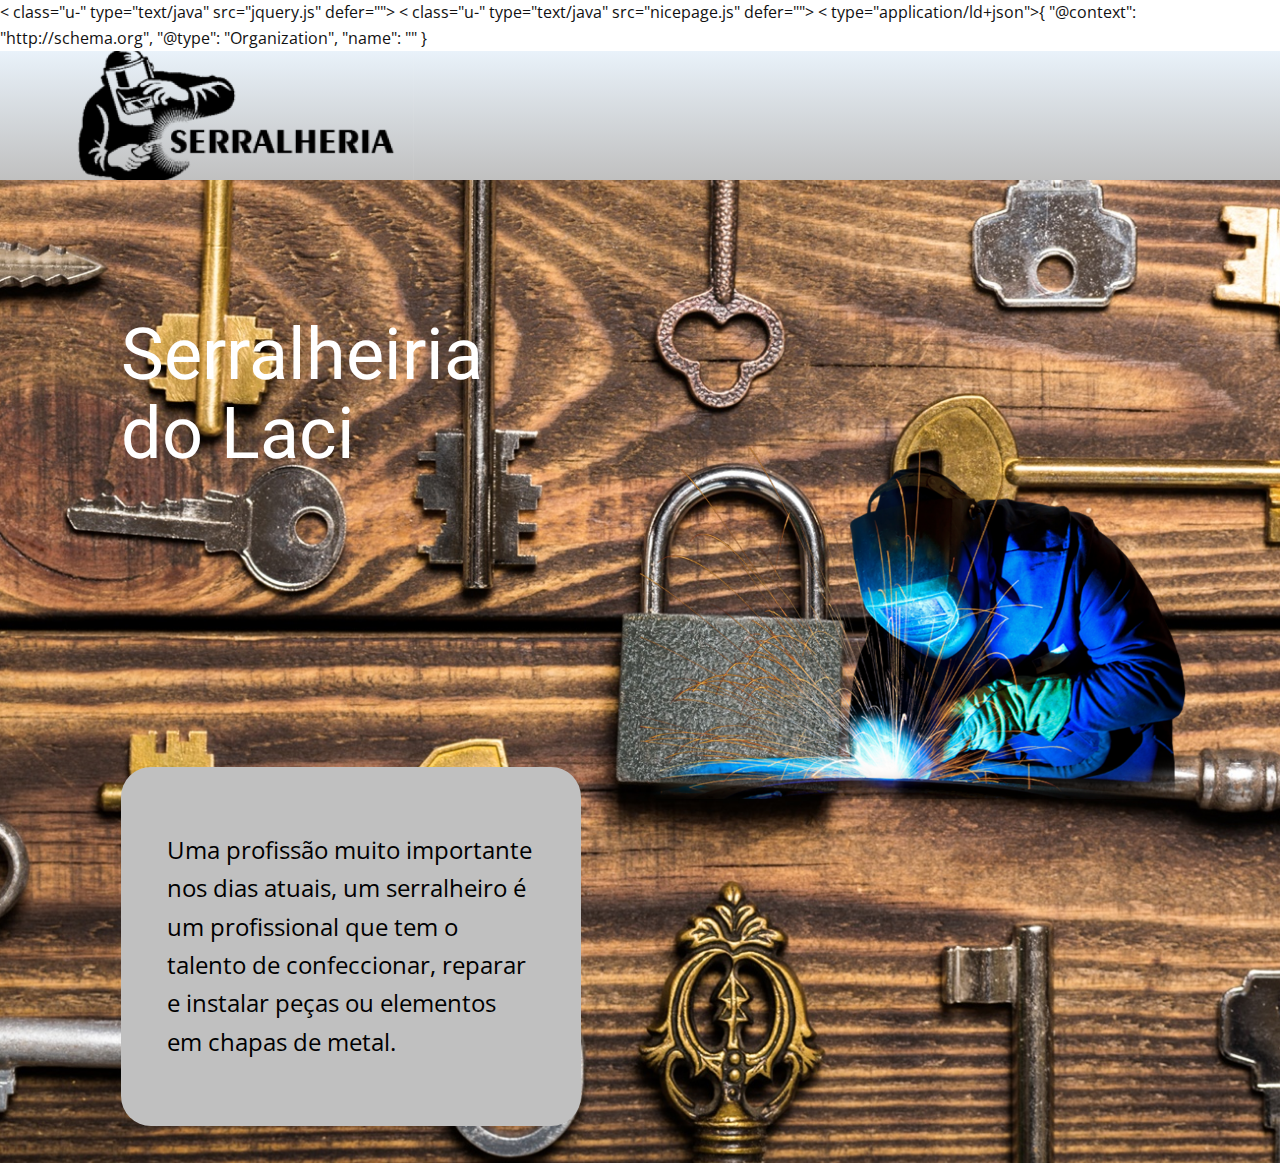
<file: index.html>
<!DOCTYPE html>
<html style="font-size: 16px;">
  <head>
    <meta name="viewport" content="width=device-width, initial-scale=1.0">
    <meta charset="utf-8">
    <meta name="keywords" content="Serralheiro​">
    <meta name="deion" content="">
    <meta name="page_type" content="np-template-header-footer-from-plugin">
    <title>Página Inicial</title>
    <link rel="stylesheet" href="nicepage.css" media="screen">
<link rel="stylesheet" href="Página-Inicial.css" media="screen">
    < class="u-" type="text/java" src="jquery.js" defer=""></>
    < class="u-" type="text/java" src="nicepage.js" defer=""></>
    <meta name="generator" content="Nicepage 4.7.1, nicepage.com">
    <link id="u-theme-google-font" rel="stylesheet" href="https://fonts.googleapis.com/css?family=Roboto:100,100i,300,300i,400,400i,500,500i,700,700i,900,900i|Open+Sans:300,300i,400,400i,500,500i,600,600i,700,700i,800,800i">
    
    
    < type="application/ld+json">{
		"@context": "http://schema.org",
		"@type": "Organization",
		"name": ""
}</>
    <meta name="theme-color" content="#478ac9">
    <meta property="og:title" content="Página Inicial">
    <meta property="og:type" content="website">
  </head>
  <body data-home-page="Página-Inicial.html" data-home-page-title="Página Inicial" class="u-body u-xl-mode"><header class="u-clearfix u-gradient u-header u-header" id="sec-3954"><div class="u-clearfix u-sheet u-sheet-1">
        <img class="u-expanded-height u-image u-image-default u-image-1" src="images/logo.png" alt="" data-image-width="464" data-image-height="184">
        <nav class="u-menu u-menu-dropdown u-offcanvas u-menu-1">
          <div class="menu-collapse" style="font-size: 1rem; letter-spacing: 0px; text-transform: uppercase; font-weight: 500;">
            <a class="u-button-style u-custom-active-border-color u-custom-active-color u-custom-border u-custom-border-color u-custom-borders u-custom-hover-border-color u-custom-hover-color u-custom-left-right-menu-spacing u-custom-padding-bottom u-custom-text-active-color u-custom-text-color u-custom-text-hover-color u-custom-top-bottom-menu-spacing u-nav-link u-text-active-palette-1-base u-text-hover-palette-2-base" href="#">
              <svg class="u-svg-link" viewBox="0 0 24 24"><use xmlns:xlink="http://www.w3.org/1999/xlink" xlink:href="#menu-hamburger"></use></svg>
              <svg class="u-svg-content" version="1.1" id="menu-hamburger" viewBox="0 0 16 16" x="0px" y="0px" xmlns:xlink="http://www.w3.org/1999/xlink" xmlns="http://www.w3.org/2000/svg"><g><rect y="1" width="16" height="2"></rect><rect y="7" width="16" height="2"></rect><rect y="13" width="16" height="2"></rect>
</g></svg>
            </a>
          </div>
          <div class="u-custom-menu u-nav-container">
            <ul class="u-nav u-spacing-2 u-unstyled u-nav-1"><li class="u-nav-item"><a class="u-active-palette-1-base u-border-active-palette-1-base u-border-hover-palette-1-light-1 u-border-no-left u-border-no-right u-border-no-top u-button-style u-hover-palette-1-light-1 u-nav-link u-text-active-white u-text-grey-90 u-text-hover-white" href="Página-Inicial.html" style="padding: 18px 26px;">Página Inicial</a>
</li><li class="u-nav-item"><a class="u-active-palette-1-base u-border-active-palette-1-base u-border-hover-palette-1-light-1 u-border-no-left u-border-no-right u-border-no-top u-button-style u-hover-palette-1-light-1 u-nav-link u-text-active-white u-text-grey-90 u-text-hover-white" href="Sobre.html" style="padding: 18px 26px;">Sobre</a>
</li><li class="u-nav-item"><a class="u-active-palette-1-base u-border-active-palette-1-base u-border-hover-palette-1-light-1 u-border-no-left u-border-no-right u-border-no-top u-button-style u-hover-palette-1-light-1 u-nav-link u-text-active-white u-text-grey-90 u-text-hover-white" href="Contato.html" style="padding: 18px 26px;">Contato</a>
</li><li class="u-nav-item"><a class="u-active-palette-1-base u-border-active-palette-1-base u-border-hover-palette-1-light-1 u-border-no-left u-border-no-right u-border-no-top u-button-style u-hover-palette-1-light-1 u-nav-link u-text-active-white u-text-grey-90 u-text-hover-white" href="Endereço.html" style="padding: 18px 28px 18px 26px;">Endereço</a>
</li></ul>
          </div>
          <div class="u-custom-menu u-nav-container-collapse">
            <div class="u-black u-container-style u-inner-container-layout u-opacity u-opacity-95 u-sidenav">
              <div class="u-inner-container-layout u-sidenav-overflow">
                <div class="u-menu-close"></div>
                <ul class="u-align-center u-nav u-popupmenu-items u-unstyled u-nav-2"><li class="u-nav-item"><a class="u-button-style u-nav-link" href="Página-Inicial.html">Página Inicial</a>
</li><li class="u-nav-item"><a class="u-button-style u-nav-link" href="Sobre.html">Sobre</a>
</li><li class="u-nav-item"><a class="u-button-style u-nav-link" href="Contato.html">Contato</a>
</li><li class="u-nav-item"><a class="u-button-style u-nav-link" href="Endereço.html">Endereço</a>
</li></ul>
              </div>
            </div>
            <div class="u-black u-menu-overlay u-opacity u-opacity-70"></div>
          </div>
        </nav>
      </div></header>
    <section class="u-clearfix u-image u-section-1" id="sec-1ec7">
      <div class="u-clearfix u-sheet u-sheet-1">
        <h1 class="u-text u-text-body-alt-color u-text-1">
          <span style="font-size: 4.5rem;">Serralheiria do Laci</span>
        </h1>
        <img class="u-image u-image-default u-image-1" src="images/Serralheiro-PNG.png" alt="" data-image-width="2000" data-image-height="1328">
        <div class="u-container-style u-grey-25 u-group u-radius-30 u-shape-round u-group-1">
          <div class="u-container-layout u-valign-middle u-container-layout-1">
            <p class="u-text u-text-black u-text-2"> Uma profissão muito importante nos dias atuais, um serralheiro é um profissional que tem o talento de confeccionar, reparar e instalar peças ou elementos em chapas de metal.</p>
          </div>
        </div>
      </div>
    </section>
    
  
      
    
  </body>
</html>
</file>
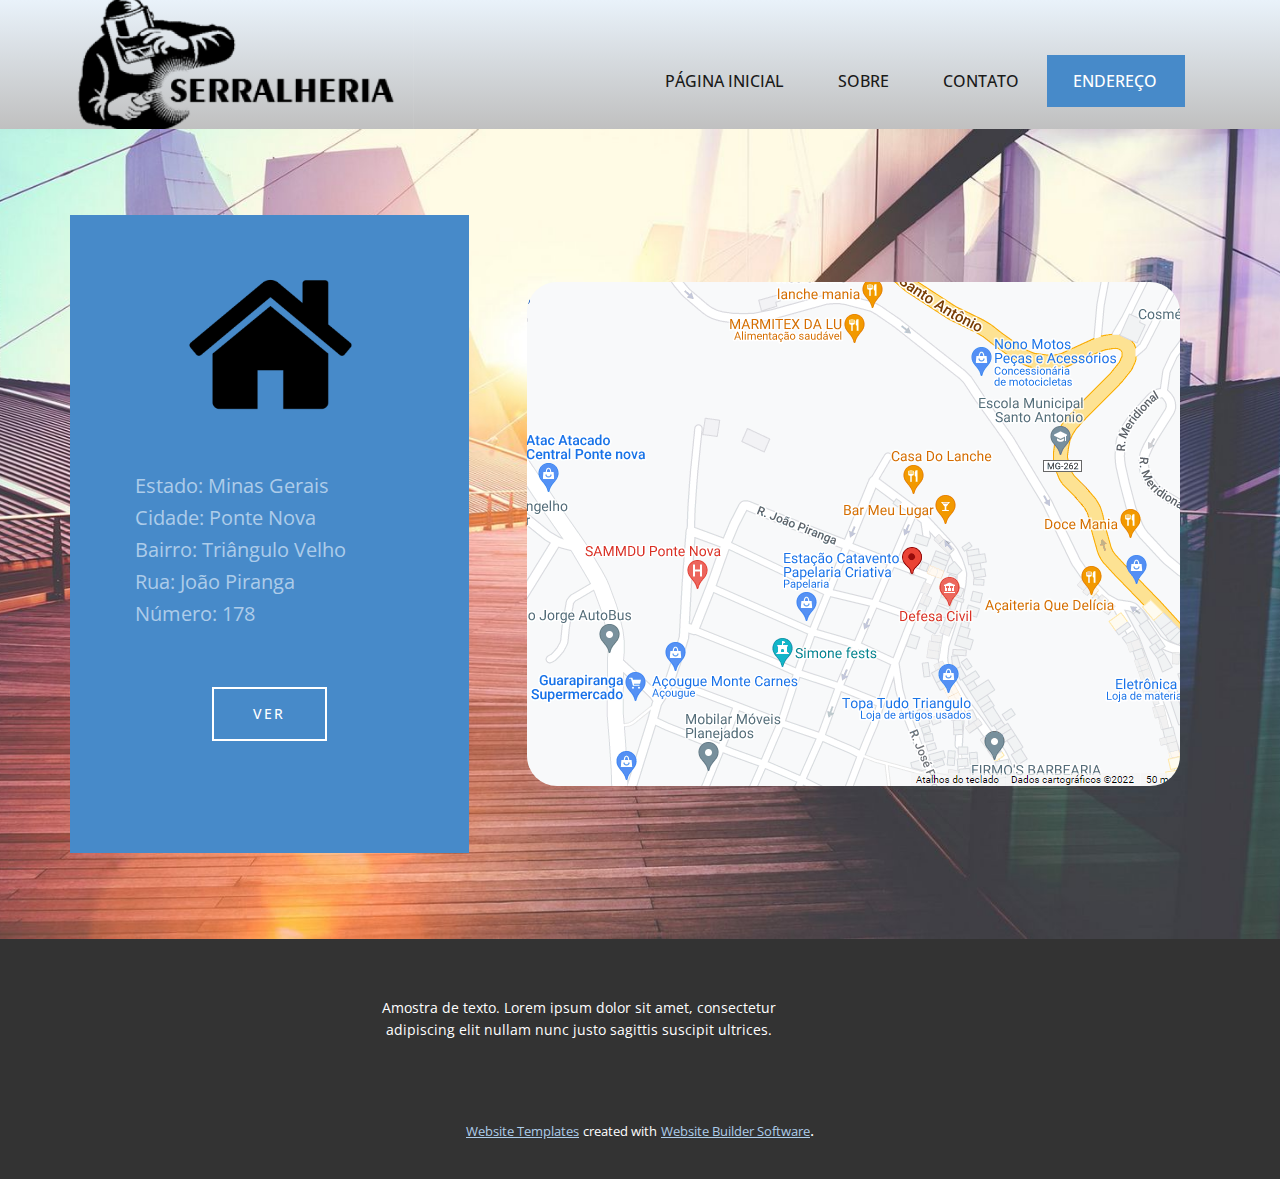
<file: Endereço.html>
<!DOCTYPE html>
<html style="font-size: 16px;">
  <head>
    <meta name="viewport" content="width=device-width, initial-scale=1.0">
    <meta charset="utf-8">
    <meta name="keywords" content="INTUITIVE">
    <meta name="description" content="">
    <meta name="page_type" content="np-template-header-footer-from-plugin">
    <title>Endereço</title>
    <link rel="stylesheet" href="nicepage.css" media="screen">
<link rel="stylesheet" href="Endereço.css" media="screen">
    <script class="u-script" type="text/javascript" src="jquery.js" defer=""></script>
    <script class="u-script" type="text/javascript" src="nicepage.js" defer=""></script>
    <meta name="generator" content="Nicepage 4.7.1, nicepage.com">
    <link id="u-theme-google-font" rel="stylesheet" href="https://fonts.googleapis.com/css?family=Roboto:100,100i,300,300i,400,400i,500,500i,700,700i,900,900i|Open+Sans:300,300i,400,400i,500,500i,600,600i,700,700i,800,800i">
    
    
    <script type="application/ld+json">{
		"@context": "http://schema.org",
		"@type": "Organization",
		"name": ""
}</script>
    <meta name="theme-color" content="#478ac9">
    <meta property="og:title" content="Endereço">
    <meta property="og:type" content="website">
  </head>
  <body class="u-body u-xl-mode"><header class="u-clearfix u-gradient u-header u-header" id="sec-3954"><div class="u-clearfix u-sheet u-sheet-1">
        <img class="u-expanded-height u-image u-image-default u-image-1" src="images/logo.png" alt="" data-image-width="464" data-image-height="184">
        <nav class="u-menu u-menu-dropdown u-offcanvas u-menu-1">
          <div class="menu-collapse" style="font-size: 1rem; letter-spacing: 0px; text-transform: uppercase; font-weight: 500;">
            <a class="u-button-style u-custom-active-border-color u-custom-active-color u-custom-border u-custom-border-color u-custom-borders u-custom-hover-border-color u-custom-hover-color u-custom-left-right-menu-spacing u-custom-padding-bottom u-custom-text-active-color u-custom-text-color u-custom-text-hover-color u-custom-top-bottom-menu-spacing u-nav-link u-text-active-palette-1-base u-text-hover-palette-2-base" href="#">
              <svg class="u-svg-link" viewBox="0 0 24 24"><use xmlns:xlink="http://www.w3.org/1999/xlink" xlink:href="#menu-hamburger"></use></svg>
              <svg class="u-svg-content" version="1.1" id="menu-hamburger" viewBox="0 0 16 16" x="0px" y="0px" xmlns:xlink="http://www.w3.org/1999/xlink" xmlns="http://www.w3.org/2000/svg"><g><rect y="1" width="16" height="2"></rect><rect y="7" width="16" height="2"></rect><rect y="13" width="16" height="2"></rect>
</g></svg>
            </a>
          </div>
          <div class="u-custom-menu u-nav-container">
            <ul class="u-nav u-spacing-2 u-unstyled u-nav-1"><li class="u-nav-item"><a class="u-active-palette-1-base u-border-active-palette-1-base u-border-hover-palette-1-light-1 u-border-no-left u-border-no-right u-border-no-top u-button-style u-hover-palette-1-light-1 u-nav-link u-text-active-white u-text-grey-90 u-text-hover-white" href="Página-Inicial.html" style="padding: 18px 26px;">Página Inicial</a>
</li><li class="u-nav-item"><a class="u-active-palette-1-base u-border-active-palette-1-base u-border-hover-palette-1-light-1 u-border-no-left u-border-no-right u-border-no-top u-button-style u-hover-palette-1-light-1 u-nav-link u-text-active-white u-text-grey-90 u-text-hover-white" href="Sobre.html" style="padding: 18px 26px;">Sobre</a>
</li><li class="u-nav-item"><a class="u-active-palette-1-base u-border-active-palette-1-base u-border-hover-palette-1-light-1 u-border-no-left u-border-no-right u-border-no-top u-button-style u-hover-palette-1-light-1 u-nav-link u-text-active-white u-text-grey-90 u-text-hover-white" href="Contato.html" style="padding: 18px 26px;">Contato</a>
</li><li class="u-nav-item"><a class="u-active-palette-1-base u-border-active-palette-1-base u-border-hover-palette-1-light-1 u-border-no-left u-border-no-right u-border-no-top u-button-style u-hover-palette-1-light-1 u-nav-link u-text-active-white u-text-grey-90 u-text-hover-white" href="Endereço.html" style="padding: 18px 28px 18px 26px;">Endereço</a>
</li></ul>
          </div>
          <div class="u-custom-menu u-nav-container-collapse">
            <div class="u-black u-container-style u-inner-container-layout u-opacity u-opacity-95 u-sidenav">
              <div class="u-inner-container-layout u-sidenav-overflow">
                <div class="u-menu-close"></div>
                <ul class="u-align-center u-nav u-popupmenu-items u-unstyled u-nav-2"><li class="u-nav-item"><a class="u-button-style u-nav-link" href="Página-Inicial.html">Página Inicial</a>
</li><li class="u-nav-item"><a class="u-button-style u-nav-link" href="Sobre.html">Sobre</a>
</li><li class="u-nav-item"><a class="u-button-style u-nav-link" href="Contato.html">Contato</a>
</li><li class="u-nav-item"><a class="u-button-style u-nav-link" href="Endereço.html">Endereço</a>
</li></ul>
              </div>
            </div>
            <div class="u-black u-menu-overlay u-opacity u-opacity-70"></div>
          </div>
        </nav>
      </div></header> 
    <section class="u-clearfix u-image u-section-1" id="sec-17b2">
      <div class="u-clearfix u-sheet u-valign-middle u-sheet-1">
        <div class="u-clearfix u-layout-wrap u-layout-wrap-1">
          <div class="u-layout">
            <div class="u-layout-row">
              <div class="u-align-left u-container-style u-layout-cell u-left-cell u-palette-1-base u-shape-rectangle u-size-21-lg u-size-21-xl u-size-23-md u-size-23-sm u-size-23-xs u-layout-cell-1">
                <div class="u-container-layout u-container-layout-1">
                  <img class="u-image u-image-default u-preserve-proportions u-image-1" src="images/cone-Casa-PNG.png" alt="" data-image-width="512" data-image-height="512">
                  <p class="u-large-text u-text u-text-palette-1-light-2 u-text-variant u-text-1"> Estado: Minas Gerais<br>Cidade: Ponte Nova<br>Bairro: Triângulo Velho<br>Rua: João Piranga<br>Número: 178
                  </p>
                  <a href="https://www.google.com/search?q=Ponte%20Nova%2C%20Minas%20gerais%2C%20triangulo%20velho%20rua%20joão%20pirânga%20178&amp;client=opera-gx&amp;hs=zF8&amp;sxsrf=APq-WBsmMgzBH6eQbeI4LvLzZ9clQ9z0dg:1648769878039&amp;ei=QjtGYtziNPKY1sQPoeKq-AY&amp;ved=2ahUKEwi8ypW3wvH2AhW5iJUCHTwyBKYQvS56BAgEEAE&amp;uact=5&amp;oq=Ponte+Nova%2C+Minas+gerais%2C+triangulo+velho+rua+joão+pirânga+178&amp;gs_lcp=Cgdnd3Mtd2l6EAM6BwgAEEcQsAM6BAgjECc6CAghEBYQHRAeOgUIIRCgAToHCCEQChCgAUoECEEYAEoECEYYAFCQBVjWS2CITmgCcAF4AIABogGIAdgYkgEEMC4yMpgBAKABAcgBA8ABAQ&amp;sclient=gws-wiz&amp;tbs=lf:1,lf_ui:1&amp;tbm=lcl&amp;rflfq=1&amp;num=10&amp;rldimm=9329369829877613097&amp;lqi=CkBQb250ZSBOb3ZhLCBNaW5hcyBnZXJhaXMsIHRyaWFuZ3VsbyB2ZWxobyBydWEgam_Do28gcGlyw6JuZ2EgMTc4kgEQZ2VvY29kZWRfYWRkcmVzcw&amp;rlst=f#rlfi=hd:;si:9329369829877613097,l,CkBQb250ZSBOb3ZhLCBNaW5hcyBnZXJhaXMsIHRyaWFuZ3VsbyB2ZWxobyBydWEgam_Do28gcGlyw6JuZ2EgMTc4kgEQZ2VvY29kZWRfYWRkcmVzcw;mv:[[-20.40130394229822,-42.893815831846624],[-20.406904954316527,-42.903525428480535],null,[-20.404104473766175,-42.89867063016358],17]" class="u-align-center u-border-2 u-border-active-white u-border-hover-white u-border-white u-btn u-button-style u-hover-white u-none u-text-active-palette-1-base u-text-hover-palette-1-base u-btn-1" target="_blank">ver</a>
                </div>
              </div>
              <div class="u-align-left u-container-style u-layout-cell u-right-cell u-size-37-md u-size-37-sm u-size-37-xs u-size-39-lg u-size-39-xl u-layout-cell-2">
                <div class="u-container-layout u-valign-middle u-container-layout-2">
                  <img class="u-align-center u-image u-image-round u-radius-30 u-image-2" src="images/Screenshot_4.png" alt="" data-image-width="892" data-image-height="504" data-href="https://www.google.com/search?q=Ponte%20Nova%2C%20Minas%20gerais%2C%20triangulo%20velho%20rua%20joão%20pirânga%20178&amp;client=opera-gx&amp;hs=zF8&amp;sxsrf=APq-WBsmMgzBH6eQbeI4LvLzZ9clQ9z0dg:1648769878039&amp;ei=QjtGYtziNPKY1sQPoeKq-AY&amp;ved=2ahUKEwi8ypW3wvH2AhW5iJUCHTwyBKYQvS56BAgEEAE&amp;uact=5&amp;oq=Ponte+Nova%2C+Minas+gerais%2C+triangulo+velho+rua+joão+pirânga+178&amp;gs_lcp=Cgdnd3Mtd2l6EAM6BwgAEEcQsAM6BAgjECc6CAghEBYQHRAeOgUIIRCgAToHCCEQChCgAUoECEEYAEoECEYYAFCQBVjWS2CITmgCcAF4AIABogGIAdgYkgEEMC4yMpgBAKABAcgBA8ABAQ&amp;sclient=gws-wiz&amp;tbs=lf:1,lf_ui:1&amp;tbm=lcl&amp;rflfq=1&amp;num=10&amp;rldimm=9329369829877613097&amp;lqi=CkBQb250ZSBOb3ZhLCBNaW5hcyBnZXJhaXMsIHRyaWFuZ3VsbyB2ZWxobyBydWEgam_Do28gcGlyw6JuZ2EgMTc4kgEQZ2VvY29kZWRfYWRkcmVzcw&amp;rlst=f#rlfi=hd:;si:9329369829877613097,l,CkBQb250ZSBOb3ZhLCBNaW5hcyBnZXJhaXMsIHRyaWFuZ3VsbyB2ZWxobyBydWEgam_Do28gcGlyw6JuZ2EgMTc4kgEQZ2VvY29kZWRfYWRkcmVzcw;mv:[[-20.40130394229822,-42.893815831846624],[-20.406904954316527,-42.903525428480535],null,[-20.404104473766175,-42.89867063016358],17]" data-target="_blank">
                </div>
              </div>
            </div>
          </div>
        </div>
      </div>
    </section>
    
    
    <footer class="u-align-center u-clearfix u-footer u-grey-80 u-footer" id="sec-da36"><div class="u-clearfix u-sheet u-sheet-1">
        <p class="u-small-text u-text u-text-variant u-text-1">Amostra de texto. Lorem ipsum dolor sit amet, consectetur adipiscing elit nullam nunc justo sagittis suscipit ultrices.</p>
      </div></footer>
    <section class="u-backlink u-clearfix u-grey-80">
      <a class="u-link" href="https://nicepage.com/website-templates" target="_blank">
        <span>Website Templates</span>
      </a>
      <p class="u-text">
        <span>created with</span>
      </p>
      <a class="u-link" href="" target="_blank">
        <span>Website Builder Software</span>
      </a>. 
    </section>
  </body>
</html>
</file>
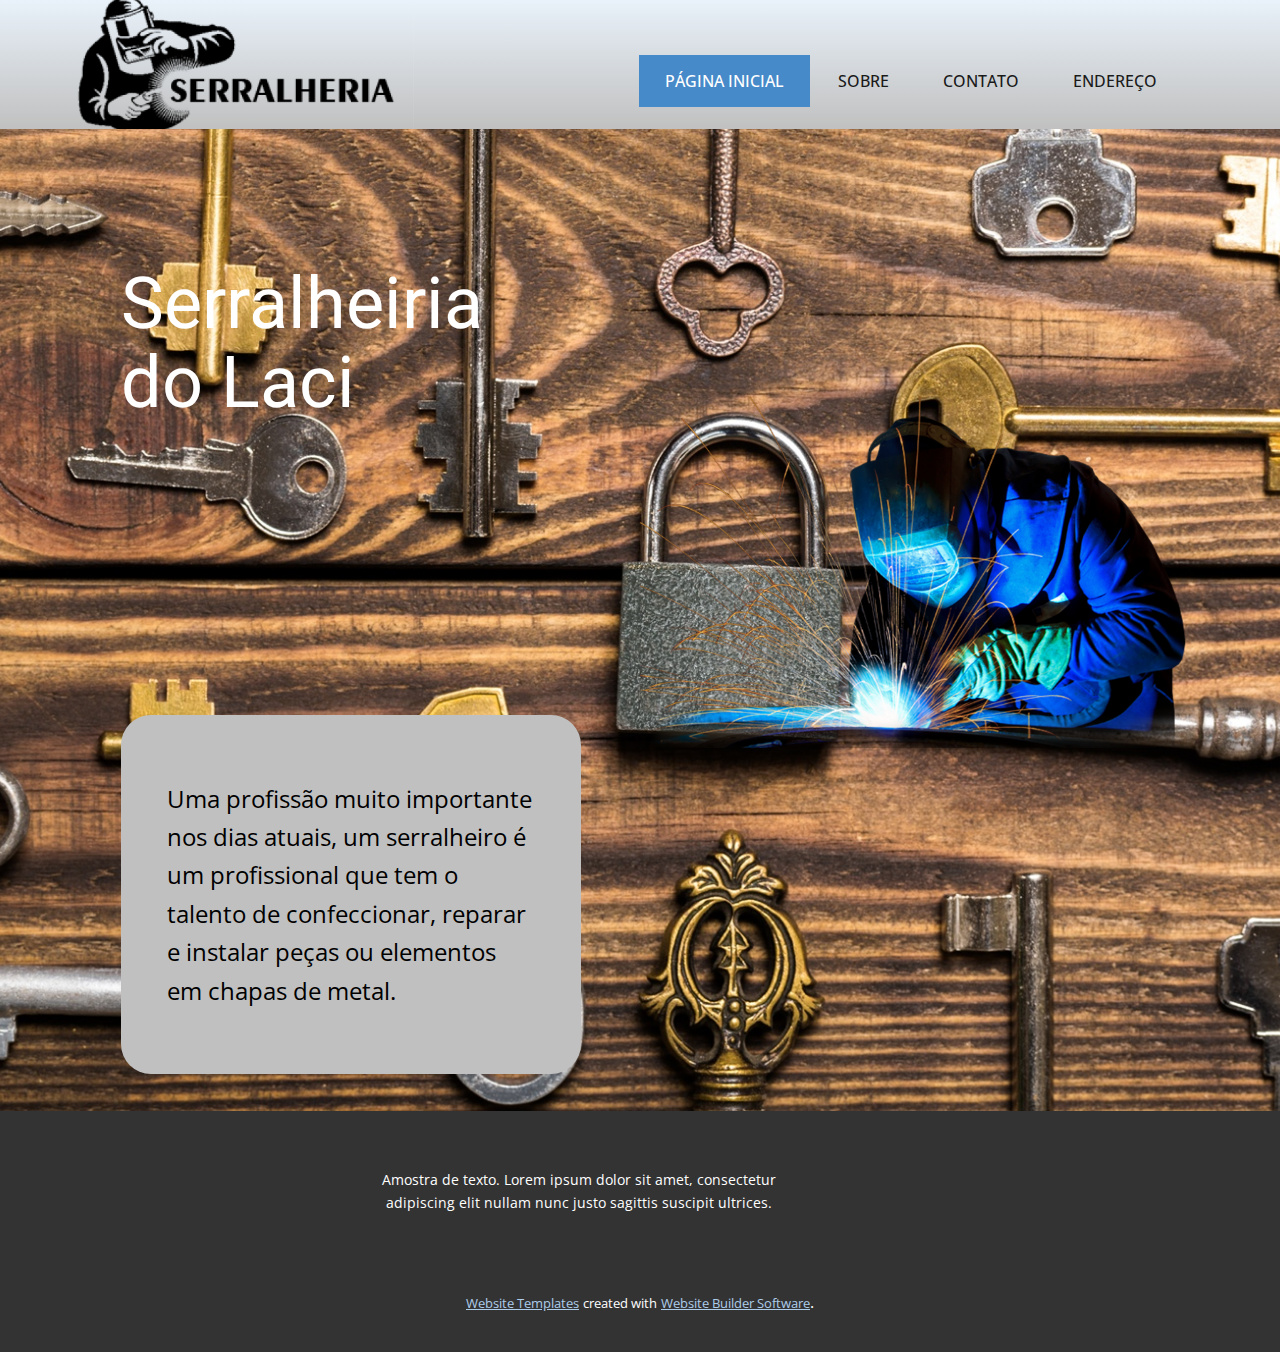
<file: Página-Inicial.html>
<!DOCTYPE html>
<html style="font-size: 16px;">
  <head>
    <meta name="viewport" content="width=device-width, initial-scale=1.0">
    <meta charset="utf-8">
    <meta name="keywords" content="Serralheiro​">
    <meta name="description" content="">
    <meta name="page_type" content="np-template-header-footer-from-plugin">
    <title>Página Inicial</title>
    <link rel="stylesheet" href="nicepage.css" media="screen">
<link rel="stylesheet" href="Página-Inicial.css" media="screen">
    <script class="u-script" type="text/javascript" src="jquery.js" defer=""></script>
    <script class="u-script" type="text/javascript" src="nicepage.js" defer=""></script>
    <meta name="generator" content="Nicepage 4.7.1, nicepage.com">
    <link id="u-theme-google-font" rel="stylesheet" href="https://fonts.googleapis.com/css?family=Roboto:100,100i,300,300i,400,400i,500,500i,700,700i,900,900i|Open+Sans:300,300i,400,400i,500,500i,600,600i,700,700i,800,800i">
    
    
    <script type="application/ld+json">{
		"@context": "http://schema.org",
		"@type": "Organization",
		"name": ""
}</script>
    <meta name="theme-color" content="#478ac9">
    <meta property="og:title" content="Página Inicial">
    <meta property="og:type" content="website">
  </head>
  <body class="u-body u-xl-mode"><header class="u-clearfix u-gradient u-header u-header" id="sec-3954"><div class="u-clearfix u-sheet u-sheet-1">
        <img class="u-expanded-height u-image u-image-default u-image-1" src="images/logo.png" alt="" data-image-width="464" data-image-height="184">
        <nav class="u-menu u-menu-dropdown u-offcanvas u-menu-1">
          <div class="menu-collapse" style="font-size: 1rem; letter-spacing: 0px; text-transform: uppercase; font-weight: 500;">
            <a class="u-button-style u-custom-active-border-color u-custom-active-color u-custom-border u-custom-border-color u-custom-borders u-custom-hover-border-color u-custom-hover-color u-custom-left-right-menu-spacing u-custom-padding-bottom u-custom-text-active-color u-custom-text-color u-custom-text-hover-color u-custom-top-bottom-menu-spacing u-nav-link u-text-active-palette-1-base u-text-hover-palette-2-base" href="#">
              <svg class="u-svg-link" viewBox="0 0 24 24"><use xmlns:xlink="http://www.w3.org/1999/xlink" xlink:href="#menu-hamburger"></use></svg>
              <svg class="u-svg-content" version="1.1" id="menu-hamburger" viewBox="0 0 16 16" x="0px" y="0px" xmlns:xlink="http://www.w3.org/1999/xlink" xmlns="http://www.w3.org/2000/svg"><g><rect y="1" width="16" height="2"></rect><rect y="7" width="16" height="2"></rect><rect y="13" width="16" height="2"></rect>
</g></svg>
            </a>
          </div>
          <div class="u-custom-menu u-nav-container">
            <ul class="u-nav u-spacing-2 u-unstyled u-nav-1"><li class="u-nav-item"><a class="u-active-palette-1-base u-border-active-palette-1-base u-border-hover-palette-1-light-1 u-border-no-left u-border-no-right u-border-no-top u-button-style u-hover-palette-1-light-1 u-nav-link u-text-active-white u-text-grey-90 u-text-hover-white" href="Página-Inicial.html" style="padding: 18px 26px;">Página Inicial</a>
</li><li class="u-nav-item"><a class="u-active-palette-1-base u-border-active-palette-1-base u-border-hover-palette-1-light-1 u-border-no-left u-border-no-right u-border-no-top u-button-style u-hover-palette-1-light-1 u-nav-link u-text-active-white u-text-grey-90 u-text-hover-white" href="Sobre.html" style="padding: 18px 26px;">Sobre</a>
</li><li class="u-nav-item"><a class="u-active-palette-1-base u-border-active-palette-1-base u-border-hover-palette-1-light-1 u-border-no-left u-border-no-right u-border-no-top u-button-style u-hover-palette-1-light-1 u-nav-link u-text-active-white u-text-grey-90 u-text-hover-white" href="Contato.html" style="padding: 18px 26px;">Contato</a>
</li><li class="u-nav-item"><a class="u-active-palette-1-base u-border-active-palette-1-base u-border-hover-palette-1-light-1 u-border-no-left u-border-no-right u-border-no-top u-button-style u-hover-palette-1-light-1 u-nav-link u-text-active-white u-text-grey-90 u-text-hover-white" href="Endereço.html" style="padding: 18px 28px 18px 26px;">Endereço</a>
</li></ul>
          </div>
          <div class="u-custom-menu u-nav-container-collapse">
            <div class="u-black u-container-style u-inner-container-layout u-opacity u-opacity-95 u-sidenav">
              <div class="u-inner-container-layout u-sidenav-overflow">
                <div class="u-menu-close"></div>
                <ul class="u-align-center u-nav u-popupmenu-items u-unstyled u-nav-2"><li class="u-nav-item"><a class="u-button-style u-nav-link" href="Página-Inicial.html">Página Inicial</a>
</li><li class="u-nav-item"><a class="u-button-style u-nav-link" href="Sobre.html">Sobre</a>
</li><li class="u-nav-item"><a class="u-button-style u-nav-link" href="Contato.html">Contato</a>
</li><li class="u-nav-item"><a class="u-button-style u-nav-link" href="Endereço.html">Endereço</a>
</li></ul>
              </div>
            </div>
            <div class="u-black u-menu-overlay u-opacity u-opacity-70"></div>
          </div>
        </nav>
      </div></header>
    <section class="u-clearfix u-image u-section-1" id="sec-1ec7">
      <div class="u-clearfix u-sheet u-sheet-1">
        <h1 class="u-text u-text-body-alt-color u-text-1">
          <span style="font-size: 4.5rem;">Serralheiria do Laci</span>
        </h1>
        <img class="u-image u-image-default u-image-1" src="images/Serralheiro-PNG.png" alt="" data-image-width="2000" data-image-height="1328">
        <div class="u-container-style u-grey-25 u-group u-radius-30 u-shape-round u-group-1">
          <div class="u-container-layout u-valign-middle u-container-layout-1">
            <p class="u-text u-text-black u-text-2"> Uma profissão muito importante nos dias atuais, um serralheiro é um profissional que tem o talento de confeccionar, reparar e instalar peças ou elementos em chapas de metal.</p>
          </div>
        </div>
      </div>
    </section>
    
    
    <footer class="u-align-center u-clearfix u-footer u-grey-80 u-footer" id="sec-da36"><div class="u-clearfix u-sheet u-sheet-1">
        <p class="u-small-text u-text u-text-variant u-text-1">Amostra de texto. Lorem ipsum dolor sit amet, consectetur adipiscing elit nullam nunc justo sagittis suscipit ultrices.</p>
      </div></footer>
    <section class="u-backlink u-clearfix u-grey-80">
      <a class="u-link" href="https://nicepage.com/website-templates" target="_blank">
        <span>Website Templates</span>
      </a>
      <p class="u-text">
        <span>created with</span>
      </p>
      <a class="u-link" href="" target="_blank">
        <span>Website Builder Software</span>
      </a>. 
    </section>
  </body>
</html>
</file>
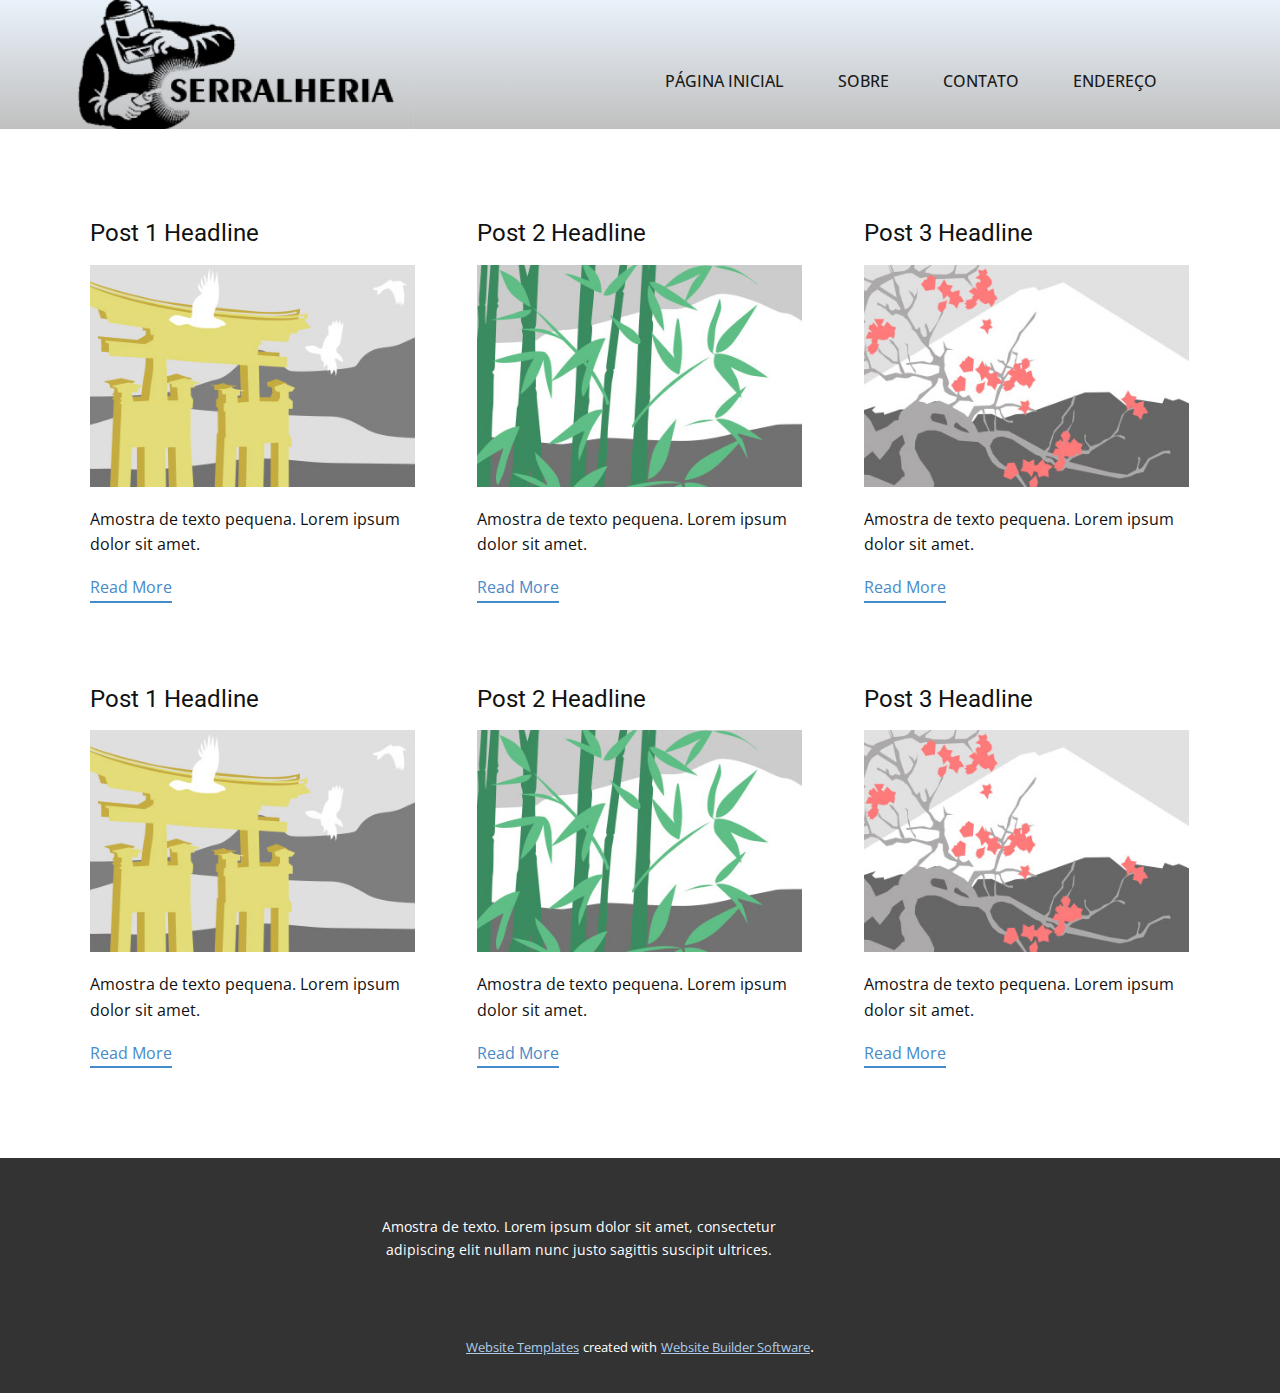
<file: blog/blog.html>
<html style="font-size: 16px;"><head>
    <meta name="viewport" content="width=device-width, initial-scale=1.0">
    <meta charset="utf-8">
    <meta name="keywords" content="">
    <meta name="description" content="">
    <meta name="page_type" content="np-template-header-footer-from-plugin">
    <title>Blog Template</title>
    <link rel="stylesheet" href="../nicepage.css" media="screen">
<link rel="stylesheet" href="../Blog-Template.css" media="screen">
    <script class="u-script" type="text/javascript" src="../jquery.js" defer=""></script>
    <script class="u-script" type="text/javascript" src="../nicepage.js" defer=""></script>
    <meta name="generator" content="Nicepage 4.7.1, nicepage.com">
    <link id="u-theme-google-font" rel="stylesheet" href="https://fonts.googleapis.com/css?family=Roboto:100,100i,300,300i,400,400i,500,500i,700,700i,900,900i|Open+Sans:300,300i,400,400i,500,500i,600,600i,700,700i,800,800i">
    
    
    <script type="application/ld+json">{
		"@context": "http://schema.org",
		"@type": "Organization",
		"name": ""
}</script>
    <meta name="theme-color" content="#478ac9">
  </head>
  <body class="u-body u-xl-mode"><header class="u-clearfix u-gradient u-header u-header" id="sec-3954"><div class="u-clearfix u-sheet u-sheet-1">
        <img class="u-expanded-height u-image u-image-default u-image-1" src="../images/logo.png" alt="" data-image-width="464" data-image-height="184">
        <nav class="u-menu u-menu-dropdown u-offcanvas u-menu-1">
          <div class="menu-collapse" style="font-size: 1rem; letter-spacing: 0px; text-transform: uppercase; font-weight: 500;">
            <a class="u-button-style u-custom-active-border-color u-custom-active-color u-custom-border u-custom-border-color u-custom-borders u-custom-hover-border-color u-custom-hover-color u-custom-left-right-menu-spacing u-custom-padding-bottom u-custom-text-active-color u-custom-text-color u-custom-text-hover-color u-custom-top-bottom-menu-spacing u-nav-link u-text-active-palette-1-base u-text-hover-palette-2-base" href="#">
              <svg class="u-svg-link" viewBox="0 0 24 24"><use xmlns:xlink="http://www.w3.org/1999/xlink" xlink:href="#menu-hamburger"></use></svg>
              <svg class="u-svg-content" version="1.1" id="menu-hamburger" viewBox="0 0 16 16" x="0px" y="0px" xmlns:xlink="http://www.w3.org/1999/xlink" xmlns="http://www.w3.org/2000/svg"><g><rect y="1" width="16" height="2"></rect><rect y="7" width="16" height="2"></rect><rect y="13" width="16" height="2"></rect>
</g></svg>
            </a>
          </div>
          <div class="u-custom-menu u-nav-container">
            <ul class="u-nav u-spacing-2 u-unstyled u-nav-1"><li class="u-nav-item"><a class="u-active-palette-1-base u-border-active-palette-1-base u-border-hover-palette-1-light-1 u-border-no-left u-border-no-right u-border-no-top u-button-style u-hover-palette-1-light-1 u-nav-link u-text-active-white u-text-grey-90 u-text-hover-white" href="../Página-Inicial.html" style="padding: 18px 26px;">Página Inicial</a>
</li><li class="u-nav-item"><a class="u-active-palette-1-base u-border-active-palette-1-base u-border-hover-palette-1-light-1 u-border-no-left u-border-no-right u-border-no-top u-button-style u-hover-palette-1-light-1 u-nav-link u-text-active-white u-text-grey-90 u-text-hover-white" href="../Sobre.html" style="padding: 18px 26px;">Sobre</a>
</li><li class="u-nav-item"><a class="u-active-palette-1-base u-border-active-palette-1-base u-border-hover-palette-1-light-1 u-border-no-left u-border-no-right u-border-no-top u-button-style u-hover-palette-1-light-1 u-nav-link u-text-active-white u-text-grey-90 u-text-hover-white" href="../Contato.html" style="padding: 18px 26px;">Contato</a>
</li><li class="u-nav-item"><a class="u-active-palette-1-base u-border-active-palette-1-base u-border-hover-palette-1-light-1 u-border-no-left u-border-no-right u-border-no-top u-button-style u-hover-palette-1-light-1 u-nav-link u-text-active-white u-text-grey-90 u-text-hover-white" href="../Endereço.html" style="padding: 18px 28px 18px 26px;">Endereço</a>
</li></ul>
          </div>
          <div class="u-custom-menu u-nav-container-collapse">
            <div class="u-black u-container-style u-inner-container-layout u-opacity u-opacity-95 u-sidenav">
              <div class="u-inner-container-layout u-sidenav-overflow">
                <div class="u-menu-close"></div>
                <ul class="u-align-center u-nav u-popupmenu-items u-unstyled u-nav-2"><li class="u-nav-item"><a class="u-button-style u-nav-link" href="../Página-Inicial.html">Página Inicial</a>
</li><li class="u-nav-item"><a class="u-button-style u-nav-link" href="../Sobre.html">Sobre</a>
</li><li class="u-nav-item"><a class="u-button-style u-nav-link" href="../Contato.html">Contato</a>
</li><li class="u-nav-item"><a class="u-button-style u-nav-link" href="../Endereço.html">Endereço</a>
</li></ul>
              </div>
            </div>
            <div class="u-black u-menu-overlay u-opacity u-opacity-70"></div>
          </div>
        </nav>
      </div></header>
    <section class="u-clearfix u-section-1" id="sec-df48">
      <div class="u-clearfix u-sheet u-valign-middle u-sheet-1"><!--blog--><!--blog_options_json--><!--{"type":"Recent","source":"","tags":"","count":""}--><!--/blog_options_json-->
        <div class="u-blog u-expanded-width u-repeater u-repeater-1"><!--blog_post-->
          <div class="u-blog-post u-container-style u-repeater-item u-white u-repeater-item-1">
            <div class="u-container-layout u-similar-container u-valign-top u-container-layout-1"><!--blog_post_header-->
              <h4 class="u-blog-control u-text u-text-1">
                <a class="u-post-header-link" href="../blog/post-5.html"><!--blog_post_header_content-->Post 1 Headline<!--/blog_post_header_content--></a>
              </h4><!--/blog_post_header--><!--blog_post_image-->
              <a class="u-post-header-link" href="../blog/post-5.html"><img alt="" class="u-blog-control u-expanded-width u-image u-image-default u-image-1" src="[data-uri]"></a><!--/blog_post_image--><!--blog_post_content-->
              <div class="u-blog-control u-post-content u-text u-text-2 fr-view">Amostra de texto pequena. Lorem ipsum dolor sit amet.</div><!--/blog_post_content--><!--blog_post_readmore-->
              <a href="../blog/post-5.html" class="u-blog-control u-border-2 u-border-palette-1-base u-btn u-btn-rectangle u-button-style u-none u-btn-1"><!--blog_post_readmore_content--><!--options_json--><!--{"content":"Read More","defaultValue":"Ler Mais"}--><!--/options_json-->Read More<!--/blog_post_readmore_content--></a><!--/blog_post_readmore-->
            </div>
          </div><div class="u-blog-post u-container-style u-repeater-item u-video-cover u-white">
            <div class="u-container-layout u-similar-container u-valign-top u-container-layout-2"><!--blog_post_header-->
              <h4 class="u-blog-control u-text u-text-3">
                <a class="u-post-header-link" href="../blog/post-4.html"><!--blog_post_header_content-->Post 2 Headline<!--/blog_post_header_content--></a>
              </h4><!--/blog_post_header--><!--blog_post_image-->
              <a class="u-post-header-link" href="../blog/post-4.html"><img alt="" class="u-blog-control u-expanded-width u-image u-image-default u-image-2" src="[data-uri]"></a><!--/blog_post_image--><!--blog_post_content-->
              <div class="u-blog-control u-post-content u-text u-text-4 fr-view">Amostra de texto pequena. Lorem ipsum dolor sit amet.</div><!--/blog_post_content--><!--blog_post_readmore-->
              <a href="../blog/post-4.html" class="u-blog-control u-border-2 u-border-palette-1-base u-btn u-btn-rectangle u-button-style u-none u-btn-2"><!--blog_post_readmore_content--><!--options_json--><!--{"content":"Read More","defaultValue":"Ler Mais"}--><!--/options_json-->Read More<!--/blog_post_readmore_content--></a><!--/blog_post_readmore-->
            </div>
          </div><div class="u-blog-post u-container-style u-repeater-item u-video-cover u-white">
            <div class="u-container-layout u-similar-container u-valign-top u-container-layout-3"><!--blog_post_header-->
              <h4 class="u-blog-control u-text u-text-5">
                <a class="u-post-header-link" href="../blog/post-3.html"><!--blog_post_header_content-->Post 3 Headline<!--/blog_post_header_content--></a>
              </h4><!--/blog_post_header--><!--blog_post_image-->
              <a class="u-post-header-link" href="../blog/post-3.html"><img alt="" class="u-blog-control u-expanded-width u-image u-image-default u-image-3" src="[data-uri]"></a><!--/blog_post_image--><!--blog_post_content-->
              <div class="u-blog-control u-post-content u-text u-text-6 fr-view">Amostra de texto pequena. Lorem ipsum dolor sit amet.</div><!--/blog_post_content--><!--blog_post_readmore-->
              <a href="../blog/post-3.html" class="u-blog-control u-border-2 u-border-palette-1-base u-btn u-btn-rectangle u-button-style u-none u-btn-3"><!--blog_post_readmore_content--><!--options_json--><!--{"content":"Read More","defaultValue":"Ler Mais"}--><!--/options_json-->Read More<!--/blog_post_readmore_content--></a><!--/blog_post_readmore-->
            </div>
          </div><div class="u-blog-post u-container-style u-repeater-item u-white u-repeater-item-1">
            <div class="u-container-layout u-similar-container u-valign-top u-container-layout-1"><!--blog_post_header-->
              <h4 class="u-blog-control u-text u-text-1">
                <a class="u-post-header-link" href="../blog/post-2.html"><!--blog_post_header_content-->Post 1 Headline<!--/blog_post_header_content--></a>
              </h4><!--/blog_post_header--><!--blog_post_image-->
              <a class="u-post-header-link" href="../blog/post-2.html"><img alt="" class="u-blog-control u-expanded-width u-image u-image-default u-image-1" src="[data-uri]"></a><!--/blog_post_image--><!--blog_post_content-->
              <div class="u-blog-control u-post-content u-text u-text-2 fr-view">Amostra de texto pequena. Lorem ipsum dolor sit amet.</div><!--/blog_post_content--><!--blog_post_readmore-->
              <a href="../blog/post-2.html" class="u-blog-control u-border-2 u-border-palette-1-base u-btn u-btn-rectangle u-button-style u-none u-btn-1"><!--blog_post_readmore_content--><!--options_json--><!--{"content":"Read More","defaultValue":"Ler Mais"}--><!--/options_json-->Read More<!--/blog_post_readmore_content--></a><!--/blog_post_readmore-->
            </div>
          </div><div class="u-blog-post u-container-style u-repeater-item u-video-cover u-white">
            <div class="u-container-layout u-similar-container u-valign-top u-container-layout-2"><!--blog_post_header-->
              <h4 class="u-blog-control u-text u-text-3">
                <a class="u-post-header-link" href="../blog/post-1.html"><!--blog_post_header_content-->Post 2 Headline<!--/blog_post_header_content--></a>
              </h4><!--/blog_post_header--><!--blog_post_image-->
              <a class="u-post-header-link" href="../blog/post-1.html"><img alt="" class="u-blog-control u-expanded-width u-image u-image-default u-image-2" src="[data-uri]"></a><!--/blog_post_image--><!--blog_post_content-->
              <div class="u-blog-control u-post-content u-text u-text-4 fr-view">Amostra de texto pequena. Lorem ipsum dolor sit amet.</div><!--/blog_post_content--><!--blog_post_readmore-->
              <a href="../blog/post-1.html" class="u-blog-control u-border-2 u-border-palette-1-base u-btn u-btn-rectangle u-button-style u-none u-btn-2"><!--blog_post_readmore_content--><!--options_json--><!--{"content":"Read More","defaultValue":"Ler Mais"}--><!--/options_json-->Read More<!--/blog_post_readmore_content--></a><!--/blog_post_readmore-->
            </div>
          </div><div class="u-blog-post u-container-style u-repeater-item u-video-cover u-white">
            <div class="u-container-layout u-similar-container u-valign-top u-container-layout-3"><!--blog_post_header-->
              <h4 class="u-blog-control u-text u-text-5">
                <a class="u-post-header-link" href="../blog/post.html"><!--blog_post_header_content-->Post 3 Headline<!--/blog_post_header_content--></a>
              </h4><!--/blog_post_header--><!--blog_post_image-->
              <a class="u-post-header-link" href="../blog/post.html"><img alt="" class="u-blog-control u-expanded-width u-image u-image-default u-image-3" src="[data-uri]"></a><!--/blog_post_image--><!--blog_post_content-->
              <div class="u-blog-control u-post-content u-text u-text-6 fr-view">Amostra de texto pequena. Lorem ipsum dolor sit amet.</div><!--/blog_post_content--><!--blog_post_readmore-->
              <a href="../blog/post.html" class="u-blog-control u-border-2 u-border-palette-1-base u-btn u-btn-rectangle u-button-style u-none u-btn-3"><!--blog_post_readmore_content--><!--options_json--><!--{"content":"Read More","defaultValue":"Ler Mais"}--><!--/options_json-->Read More<!--/blog_post_readmore_content--></a><!--/blog_post_readmore-->
            </div>
          </div><!--/blog_post--><!--blog_post-->
          <!--/blog_post--><!--blog_post-->
          <!--/blog_post-->
        </div><!--/blog-->
      </div>
    </section>
    
    
    <footer class="u-align-center u-clearfix u-footer u-grey-80 u-footer" id="sec-da36"><div class="u-clearfix u-sheet u-sheet-1">
        <p class="u-small-text u-text u-text-variant u-text-1">Amostra de texto. Lorem ipsum dolor sit amet, consectetur adipiscing elit nullam nunc justo sagittis suscipit ultrices.</p>
      </div></footer>
    <section class="u-backlink u-clearfix u-grey-80">
      <a class="u-link" href="https://nicepage.com/website-templates" target="_blank">
        <span>Website Templates</span>
      </a>
      <p class="u-text">
        <span>created with</span>
      </p>
      <a class="u-link" href="" target="_blank">
        <span>Website Builder Software</span>
      </a>. 
    </section>
  
</body></html>
</file>
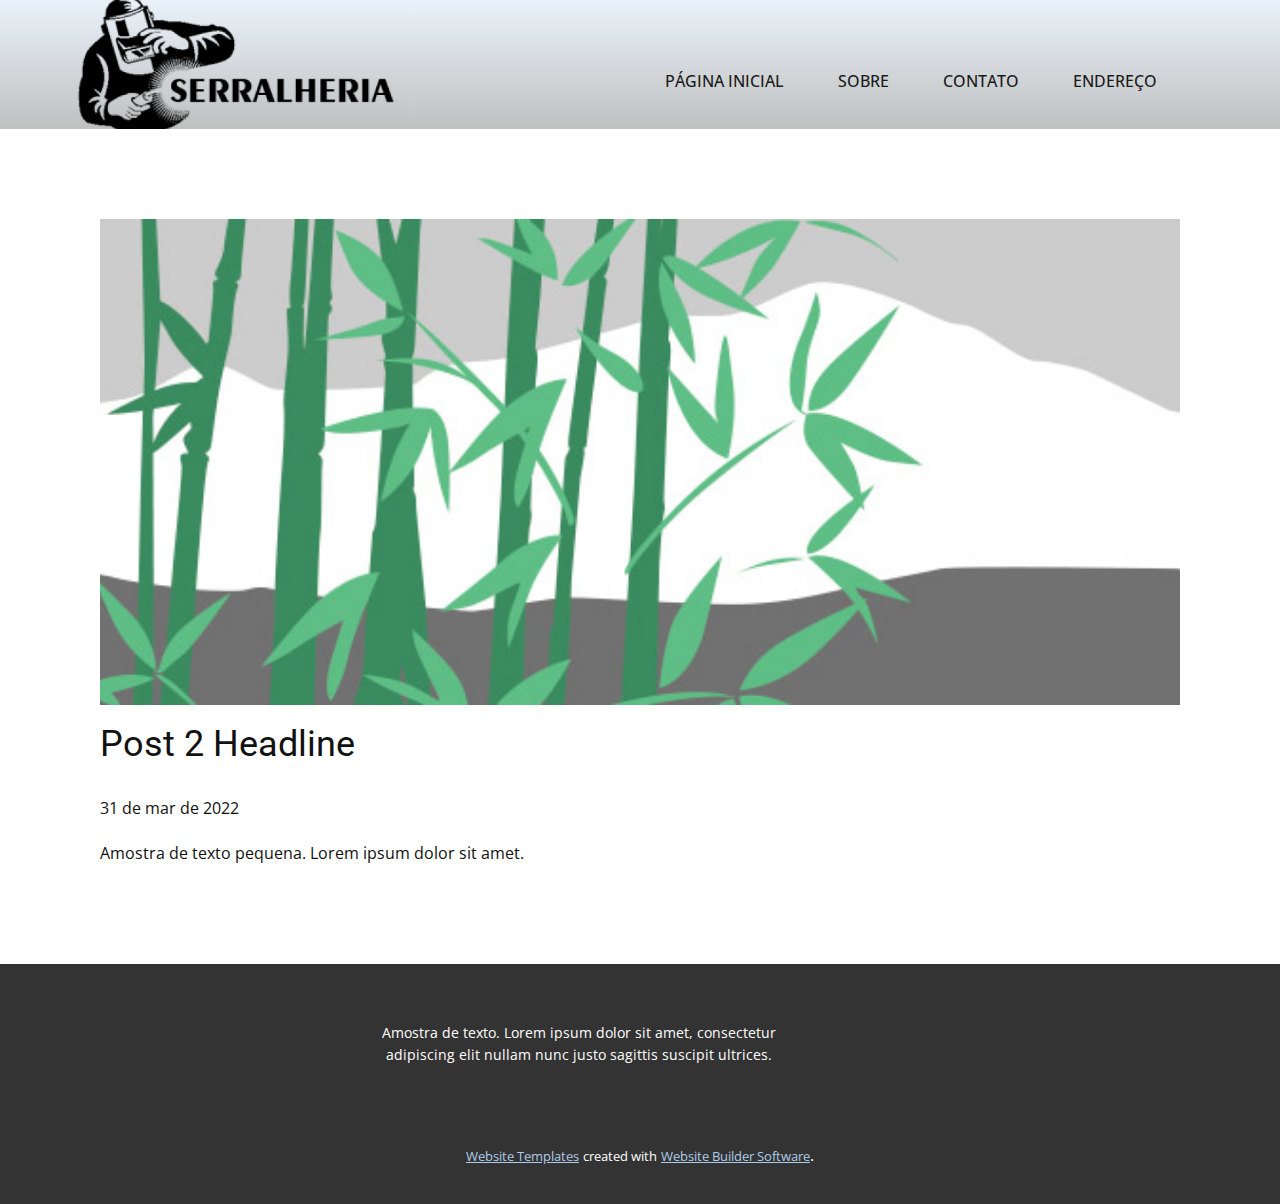
<file: blog/post-1.html>
<!doctype html>
<html style="font-size: 16px;"><head>
    <meta name="viewport" content="width=device-width, initial-scale=1.0">
    <meta charset="utf-8">
    <meta name="keywords" content="Post 1 Headline">
    <meta name="description" content="">
    <meta name="page_type" content="np-template-header-footer-from-plugin">
    <title>Post 2 Headline</title>
    <link rel="stylesheet" href="../nicepage.css" media="screen">
<link rel="stylesheet" href="../Post-Template.css" media="screen">
    <script class="u-script" type="text/javascript" src="../jquery.js" defer=""></script>
    <script class="u-script" type="text/javascript" src="../nicepage.js" defer=""></script>
    <meta name="generator" content="Nicepage 4.7.1, nicepage.com">
    <link id="u-theme-google-font" rel="stylesheet" href="https://fonts.googleapis.com/css?family=Roboto:100,100i,300,300i,400,400i,500,500i,700,700i,900,900i|Open+Sans:300,300i,400,400i,500,500i,600,600i,700,700i,800,800i">
    
    
    <script type="application/ld+json">{
		"@context": "http://schema.org",
		"@type": "Organization",
		"name": ""
}</script>
    <meta name="theme-color" content="#478ac9">
  </head>
  <body class="u-body u-xl-mode"><header class="u-clearfix u-gradient u-header u-header" id="sec-3954"><div class="u-clearfix u-sheet u-sheet-1">
        <img class="u-expanded-height u-image u-image-default u-image-1" src="../images/logo.png" alt="" data-image-width="464" data-image-height="184">
        <nav class="u-menu u-menu-dropdown u-offcanvas u-menu-1">
          <div class="menu-collapse" style="font-size: 1rem; letter-spacing: 0px; text-transform: uppercase; font-weight: 500;">
            <a class="u-button-style u-custom-active-border-color u-custom-active-color u-custom-border u-custom-border-color u-custom-borders u-custom-hover-border-color u-custom-hover-color u-custom-left-right-menu-spacing u-custom-padding-bottom u-custom-text-active-color u-custom-text-color u-custom-text-hover-color u-custom-top-bottom-menu-spacing u-nav-link u-text-active-palette-1-base u-text-hover-palette-2-base" href="#">
              <svg class="u-svg-link" viewBox="0 0 24 24"><use xmlns:xlink="http://www.w3.org/1999/xlink" xlink:href="#menu-hamburger"></use></svg>
              <svg class="u-svg-content" version="1.1" id="menu-hamburger" viewBox="0 0 16 16" x="0px" y="0px" xmlns:xlink="http://www.w3.org/1999/xlink" xmlns="http://www.w3.org/2000/svg"><g><rect y="1" width="16" height="2"></rect><rect y="7" width="16" height="2"></rect><rect y="13" width="16" height="2"></rect>
</g></svg>
            </a>
          </div>
          <div class="u-custom-menu u-nav-container">
            <ul class="u-nav u-spacing-2 u-unstyled u-nav-1"><li class="u-nav-item"><a class="u-active-palette-1-base u-border-active-palette-1-base u-border-hover-palette-1-light-1 u-border-no-left u-border-no-right u-border-no-top u-button-style u-hover-palette-1-light-1 u-nav-link u-text-active-white u-text-grey-90 u-text-hover-white" href="../Página-Inicial.html" style="padding: 18px 26px;">Página Inicial</a>
</li><li class="u-nav-item"><a class="u-active-palette-1-base u-border-active-palette-1-base u-border-hover-palette-1-light-1 u-border-no-left u-border-no-right u-border-no-top u-button-style u-hover-palette-1-light-1 u-nav-link u-text-active-white u-text-grey-90 u-text-hover-white" href="../Sobre.html" style="padding: 18px 26px;">Sobre</a>
</li><li class="u-nav-item"><a class="u-active-palette-1-base u-border-active-palette-1-base u-border-hover-palette-1-light-1 u-border-no-left u-border-no-right u-border-no-top u-button-style u-hover-palette-1-light-1 u-nav-link u-text-active-white u-text-grey-90 u-text-hover-white" href="../Contato.html" style="padding: 18px 26px;">Contato</a>
</li><li class="u-nav-item"><a class="u-active-palette-1-base u-border-active-palette-1-base u-border-hover-palette-1-light-1 u-border-no-left u-border-no-right u-border-no-top u-button-style u-hover-palette-1-light-1 u-nav-link u-text-active-white u-text-grey-90 u-text-hover-white" href="../Endereço.html" style="padding: 18px 28px 18px 26px;">Endereço</a>
</li></ul>
          </div>
          <div class="u-custom-menu u-nav-container-collapse">
            <div class="u-black u-container-style u-inner-container-layout u-opacity u-opacity-95 u-sidenav">
              <div class="u-inner-container-layout u-sidenav-overflow">
                <div class="u-menu-close"></div>
                <ul class="u-align-center u-nav u-popupmenu-items u-unstyled u-nav-2"><li class="u-nav-item"><a class="u-button-style u-nav-link" href="../Página-Inicial.html">Página Inicial</a>
</li><li class="u-nav-item"><a class="u-button-style u-nav-link" href="../Sobre.html">Sobre</a>
</li><li class="u-nav-item"><a class="u-button-style u-nav-link" href="../Contato.html">Contato</a>
</li><li class="u-nav-item"><a class="u-button-style u-nav-link" href="../Endereço.html">Endereço</a>
</li></ul>
              </div>
            </div>
            <div class="u-black u-menu-overlay u-opacity u-opacity-70"></div>
          </div>
        </nav>
      </div></header>
    <section class="u-align-center u-clearfix u-section-1" id="sec-25d8">
      <div class="u-clearfix u-sheet u-valign-middle-md u-valign-middle-sm u-valign-middle-xs u-sheet-1"><!--post_details--><!--post_details_options_json--><!--{"source":""}--><!--/post_details_options_json--><!--blog_post-->
        <div class="u-container-style u-expanded-width u-post-details u-post-details-1">
          <div class="u-container-layout u-valign-middle u-container-layout-1"><!--blog_post_image-->
            <img alt="" class="u-blog-control u-expanded-width u-image u-image-default u-image-1" src="[data-uri]"><!--/blog_post_image--><!--blog_post_header-->
            <h2 class="u-blog-control u-text u-text-1">Post 2 Headline</h2><!--/blog_post_header--><!--blog_post_metadata-->
            <div class="u-blog-control u-metadata u-metadata-1"><!--blog_post_metadata_date-->
              <span class="u-meta-date u-meta-icon">31 de mar de 2022</span><!--/blog_post_metadata_date--><!--blog_post_metadata_category-->
              <!--/blog_post_metadata_category--><!--blog_post_metadata_comments-->
              <!--/blog_post_metadata_comments-->
            </div><!--/blog_post_metadata--><!--blog_post_content-->
            <div class="u-align-justify u-blog-control u-post-content u-text u-text-2 fr-view">
  Amostra de texto pequena. Lorem ipsum dolor sit amet.
  </div><!--/blog_post_content-->
          </div>
        </div><!--/blog_post--><!--/post_details-->
      </div>
    </section>
    
    
    <footer class="u-align-center u-clearfix u-footer u-grey-80 u-footer" id="sec-da36"><div class="u-clearfix u-sheet u-sheet-1">
        <p class="u-small-text u-text u-text-variant u-text-1">Amostra de texto. Lorem ipsum dolor sit amet, consectetur adipiscing elit nullam nunc justo sagittis suscipit ultrices.</p>
      </div></footer>
    <section class="u-backlink u-clearfix u-grey-80">
      <a class="u-link" href="https://nicepage.com/website-templates" target="_blank">
        <span>Website Templates</span>
      </a>
      <p class="u-text">
        <span>created with</span>
      </p>
      <a class="u-link" href="" target="_blank">
        <span>Website Builder Software</span>
      </a>. 
    </section>
  
</body></html>
</file>
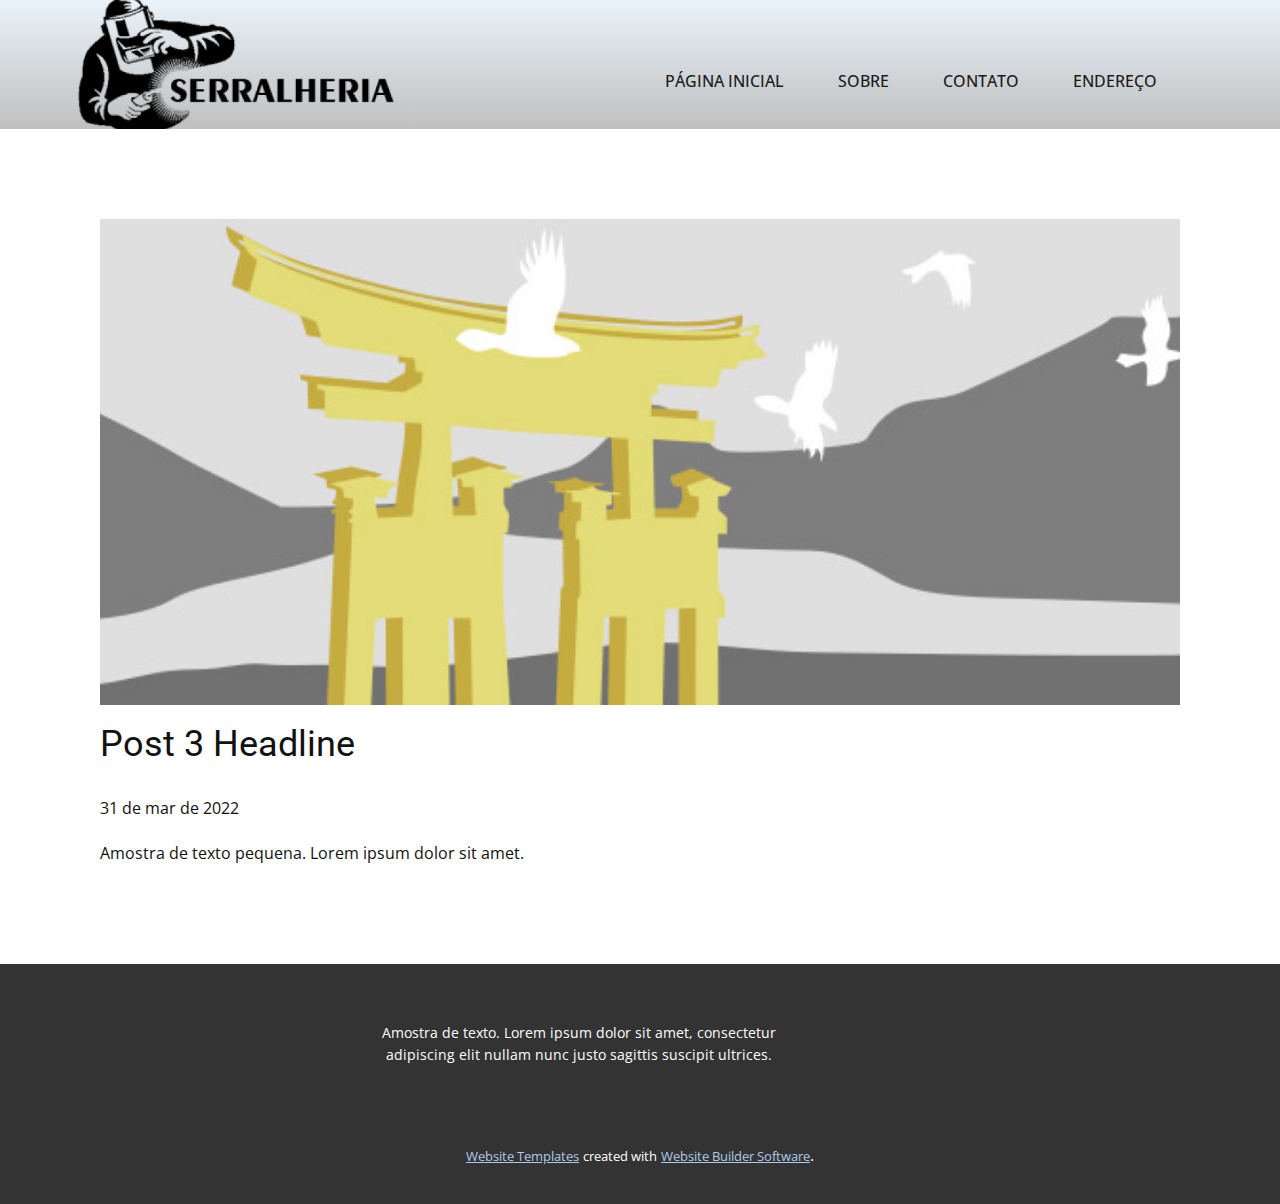
<file: blog/post-2.html>
<!doctype html>
<html style="font-size: 16px;"><head>
    <meta name="viewport" content="width=device-width, initial-scale=1.0">
    <meta charset="utf-8">
    <meta name="keywords" content="Post 1 Headline">
    <meta name="description" content="">
    <meta name="page_type" content="np-template-header-footer-from-plugin">
    <title>Post 3 Headline</title>
    <link rel="stylesheet" href="../nicepage.css" media="screen">
<link rel="stylesheet" href="../Post-Template.css" media="screen">
    <script class="u-script" type="text/javascript" src="../jquery.js" defer=""></script>
    <script class="u-script" type="text/javascript" src="../nicepage.js" defer=""></script>
    <meta name="generator" content="Nicepage 4.7.1, nicepage.com">
    <link id="u-theme-google-font" rel="stylesheet" href="https://fonts.googleapis.com/css?family=Roboto:100,100i,300,300i,400,400i,500,500i,700,700i,900,900i|Open+Sans:300,300i,400,400i,500,500i,600,600i,700,700i,800,800i">
    
    
    <script type="application/ld+json">{
		"@context": "http://schema.org",
		"@type": "Organization",
		"name": ""
}</script>
    <meta name="theme-color" content="#478ac9">
  </head>
  <body class="u-body u-xl-mode"><header class="u-clearfix u-gradient u-header u-header" id="sec-3954"><div class="u-clearfix u-sheet u-sheet-1">
        <img class="u-expanded-height u-image u-image-default u-image-1" src="../images/logo.png" alt="" data-image-width="464" data-image-height="184">
        <nav class="u-menu u-menu-dropdown u-offcanvas u-menu-1">
          <div class="menu-collapse" style="font-size: 1rem; letter-spacing: 0px; text-transform: uppercase; font-weight: 500;">
            <a class="u-button-style u-custom-active-border-color u-custom-active-color u-custom-border u-custom-border-color u-custom-borders u-custom-hover-border-color u-custom-hover-color u-custom-left-right-menu-spacing u-custom-padding-bottom u-custom-text-active-color u-custom-text-color u-custom-text-hover-color u-custom-top-bottom-menu-spacing u-nav-link u-text-active-palette-1-base u-text-hover-palette-2-base" href="#">
              <svg class="u-svg-link" viewBox="0 0 24 24"><use xmlns:xlink="http://www.w3.org/1999/xlink" xlink:href="#menu-hamburger"></use></svg>
              <svg class="u-svg-content" version="1.1" id="menu-hamburger" viewBox="0 0 16 16" x="0px" y="0px" xmlns:xlink="http://www.w3.org/1999/xlink" xmlns="http://www.w3.org/2000/svg"><g><rect y="1" width="16" height="2"></rect><rect y="7" width="16" height="2"></rect><rect y="13" width="16" height="2"></rect>
</g></svg>
            </a>
          </div>
          <div class="u-custom-menu u-nav-container">
            <ul class="u-nav u-spacing-2 u-unstyled u-nav-1"><li class="u-nav-item"><a class="u-active-palette-1-base u-border-active-palette-1-base u-border-hover-palette-1-light-1 u-border-no-left u-border-no-right u-border-no-top u-button-style u-hover-palette-1-light-1 u-nav-link u-text-active-white u-text-grey-90 u-text-hover-white" href="../Página-Inicial.html" style="padding: 18px 26px;">Página Inicial</a>
</li><li class="u-nav-item"><a class="u-active-palette-1-base u-border-active-palette-1-base u-border-hover-palette-1-light-1 u-border-no-left u-border-no-right u-border-no-top u-button-style u-hover-palette-1-light-1 u-nav-link u-text-active-white u-text-grey-90 u-text-hover-white" href="../Sobre.html" style="padding: 18px 26px;">Sobre</a>
</li><li class="u-nav-item"><a class="u-active-palette-1-base u-border-active-palette-1-base u-border-hover-palette-1-light-1 u-border-no-left u-border-no-right u-border-no-top u-button-style u-hover-palette-1-light-1 u-nav-link u-text-active-white u-text-grey-90 u-text-hover-white" href="../Contato.html" style="padding: 18px 26px;">Contato</a>
</li><li class="u-nav-item"><a class="u-active-palette-1-base u-border-active-palette-1-base u-border-hover-palette-1-light-1 u-border-no-left u-border-no-right u-border-no-top u-button-style u-hover-palette-1-light-1 u-nav-link u-text-active-white u-text-grey-90 u-text-hover-white" href="../Endereço.html" style="padding: 18px 28px 18px 26px;">Endereço</a>
</li></ul>
          </div>
          <div class="u-custom-menu u-nav-container-collapse">
            <div class="u-black u-container-style u-inner-container-layout u-opacity u-opacity-95 u-sidenav">
              <div class="u-inner-container-layout u-sidenav-overflow">
                <div class="u-menu-close"></div>
                <ul class="u-align-center u-nav u-popupmenu-items u-unstyled u-nav-2"><li class="u-nav-item"><a class="u-button-style u-nav-link" href="../Página-Inicial.html">Página Inicial</a>
</li><li class="u-nav-item"><a class="u-button-style u-nav-link" href="../Sobre.html">Sobre</a>
</li><li class="u-nav-item"><a class="u-button-style u-nav-link" href="../Contato.html">Contato</a>
</li><li class="u-nav-item"><a class="u-button-style u-nav-link" href="../Endereço.html">Endereço</a>
</li></ul>
              </div>
            </div>
            <div class="u-black u-menu-overlay u-opacity u-opacity-70"></div>
          </div>
        </nav>
      </div></header>
    <section class="u-align-center u-clearfix u-section-1" id="sec-25d8">
      <div class="u-clearfix u-sheet u-valign-middle-md u-valign-middle-sm u-valign-middle-xs u-sheet-1"><!--post_details--><!--post_details_options_json--><!--{"source":""}--><!--/post_details_options_json--><!--blog_post-->
        <div class="u-container-style u-expanded-width u-post-details u-post-details-1">
          <div class="u-container-layout u-valign-middle u-container-layout-1"><!--blog_post_image-->
            <img alt="" class="u-blog-control u-expanded-width u-image u-image-default u-image-1" src="[data-uri]"><!--/blog_post_image--><!--blog_post_header-->
            <h2 class="u-blog-control u-text u-text-1">Post 3 Headline</h2><!--/blog_post_header--><!--blog_post_metadata-->
            <div class="u-blog-control u-metadata u-metadata-1"><!--blog_post_metadata_date-->
              <span class="u-meta-date u-meta-icon">31 de mar de 2022</span><!--/blog_post_metadata_date--><!--blog_post_metadata_category-->
              <!--/blog_post_metadata_category--><!--blog_post_metadata_comments-->
              <!--/blog_post_metadata_comments-->
            </div><!--/blog_post_metadata--><!--blog_post_content-->
            <div class="u-align-justify u-blog-control u-post-content u-text u-text-2 fr-view">
  Amostra de texto pequena. Lorem ipsum dolor sit amet.
  </div><!--/blog_post_content-->
          </div>
        </div><!--/blog_post--><!--/post_details-->
      </div>
    </section>
    
    
    <footer class="u-align-center u-clearfix u-footer u-grey-80 u-footer" id="sec-da36"><div class="u-clearfix u-sheet u-sheet-1">
        <p class="u-small-text u-text u-text-variant u-text-1">Amostra de texto. Lorem ipsum dolor sit amet, consectetur adipiscing elit nullam nunc justo sagittis suscipit ultrices.</p>
      </div></footer>
    <section class="u-backlink u-clearfix u-grey-80">
      <a class="u-link" href="https://nicepage.com/website-templates" target="_blank">
        <span>Website Templates</span>
      </a>
      <p class="u-text">
        <span>created with</span>
      </p>
      <a class="u-link" href="" target="_blank">
        <span>Website Builder Software</span>
      </a>. 
    </section>
  
</body></html>
</file>
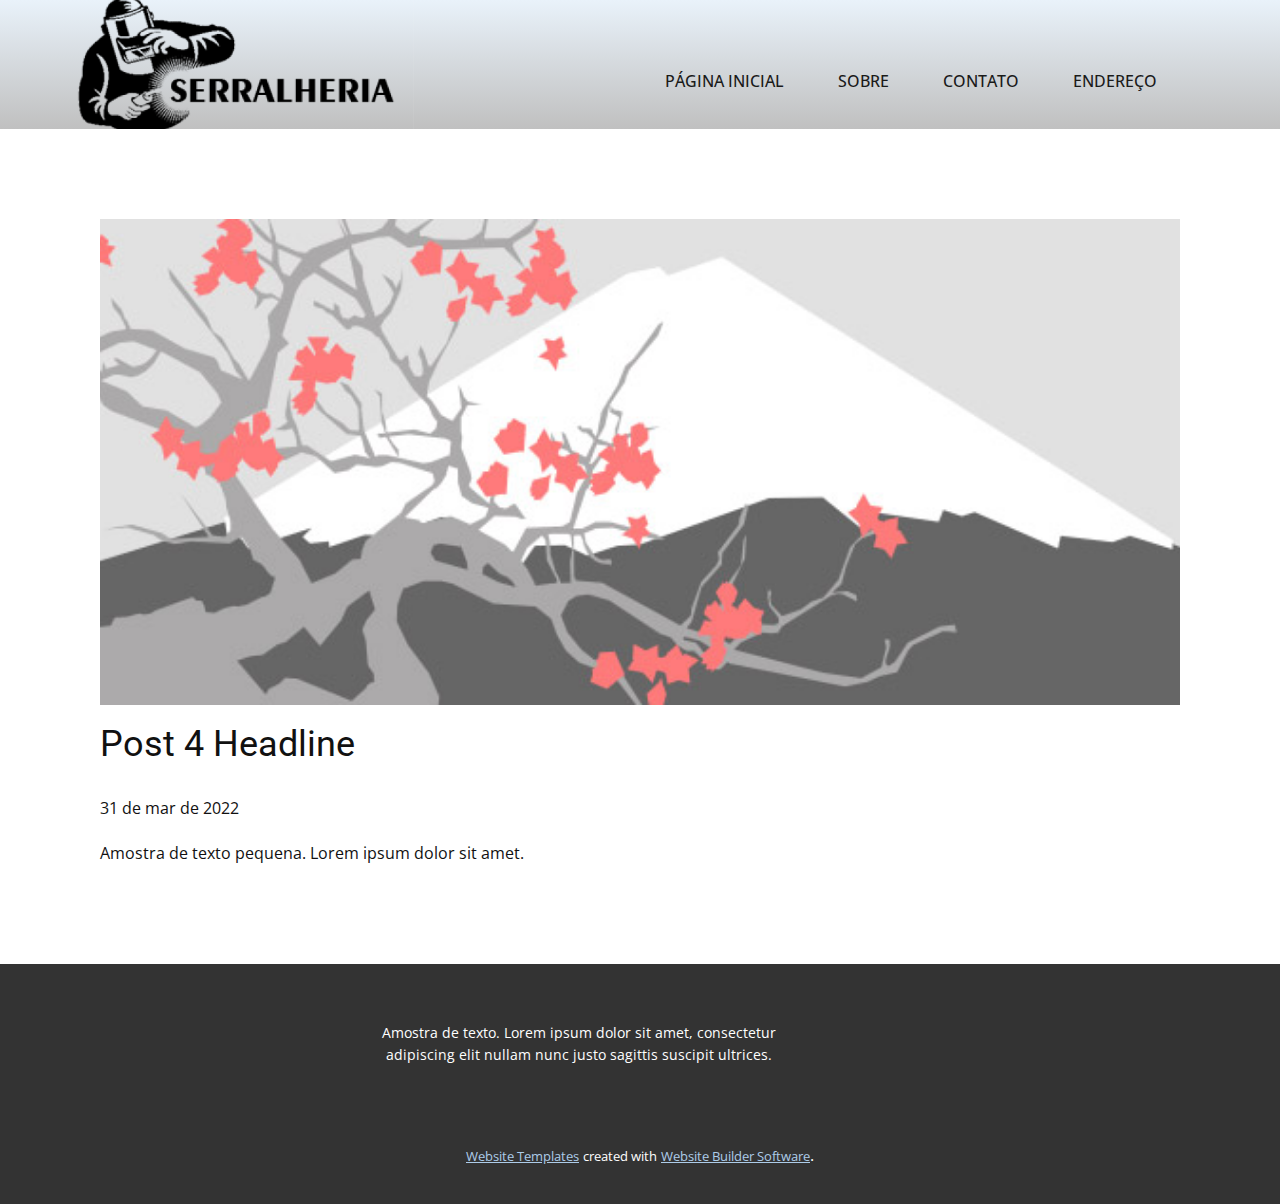
<file: blog/post-3.html>
<!doctype html>
<html style="font-size: 16px;"><head>
    <meta name="viewport" content="width=device-width, initial-scale=1.0">
    <meta charset="utf-8">
    <meta name="keywords" content="Post 1 Headline">
    <meta name="description" content="">
    <meta name="page_type" content="np-template-header-footer-from-plugin">
    <title>Post 4 Headline</title>
    <link rel="stylesheet" href="../nicepage.css" media="screen">
<link rel="stylesheet" href="../Post-Template.css" media="screen">
    <script class="u-script" type="text/javascript" src="../jquery.js" defer=""></script>
    <script class="u-script" type="text/javascript" src="../nicepage.js" defer=""></script>
    <meta name="generator" content="Nicepage 4.7.1, nicepage.com">
    <link id="u-theme-google-font" rel="stylesheet" href="https://fonts.googleapis.com/css?family=Roboto:100,100i,300,300i,400,400i,500,500i,700,700i,900,900i|Open+Sans:300,300i,400,400i,500,500i,600,600i,700,700i,800,800i">
    
    
    <script type="application/ld+json">{
		"@context": "http://schema.org",
		"@type": "Organization",
		"name": ""
}</script>
    <meta name="theme-color" content="#478ac9">
  </head>
  <body class="u-body u-xl-mode"><header class="u-clearfix u-gradient u-header u-header" id="sec-3954"><div class="u-clearfix u-sheet u-sheet-1">
        <img class="u-expanded-height u-image u-image-default u-image-1" src="../images/logo.png" alt="" data-image-width="464" data-image-height="184">
        <nav class="u-menu u-menu-dropdown u-offcanvas u-menu-1">
          <div class="menu-collapse" style="font-size: 1rem; letter-spacing: 0px; text-transform: uppercase; font-weight: 500;">
            <a class="u-button-style u-custom-active-border-color u-custom-active-color u-custom-border u-custom-border-color u-custom-borders u-custom-hover-border-color u-custom-hover-color u-custom-left-right-menu-spacing u-custom-padding-bottom u-custom-text-active-color u-custom-text-color u-custom-text-hover-color u-custom-top-bottom-menu-spacing u-nav-link u-text-active-palette-1-base u-text-hover-palette-2-base" href="#">
              <svg class="u-svg-link" viewBox="0 0 24 24"><use xmlns:xlink="http://www.w3.org/1999/xlink" xlink:href="#menu-hamburger"></use></svg>
              <svg class="u-svg-content" version="1.1" id="menu-hamburger" viewBox="0 0 16 16" x="0px" y="0px" xmlns:xlink="http://www.w3.org/1999/xlink" xmlns="http://www.w3.org/2000/svg"><g><rect y="1" width="16" height="2"></rect><rect y="7" width="16" height="2"></rect><rect y="13" width="16" height="2"></rect>
</g></svg>
            </a>
          </div>
          <div class="u-custom-menu u-nav-container">
            <ul class="u-nav u-spacing-2 u-unstyled u-nav-1"><li class="u-nav-item"><a class="u-active-palette-1-base u-border-active-palette-1-base u-border-hover-palette-1-light-1 u-border-no-left u-border-no-right u-border-no-top u-button-style u-hover-palette-1-light-1 u-nav-link u-text-active-white u-text-grey-90 u-text-hover-white" href="../Página-Inicial.html" style="padding: 18px 26px;">Página Inicial</a>
</li><li class="u-nav-item"><a class="u-active-palette-1-base u-border-active-palette-1-base u-border-hover-palette-1-light-1 u-border-no-left u-border-no-right u-border-no-top u-button-style u-hover-palette-1-light-1 u-nav-link u-text-active-white u-text-grey-90 u-text-hover-white" href="../Sobre.html" style="padding: 18px 26px;">Sobre</a>
</li><li class="u-nav-item"><a class="u-active-palette-1-base u-border-active-palette-1-base u-border-hover-palette-1-light-1 u-border-no-left u-border-no-right u-border-no-top u-button-style u-hover-palette-1-light-1 u-nav-link u-text-active-white u-text-grey-90 u-text-hover-white" href="../Contato.html" style="padding: 18px 26px;">Contato</a>
</li><li class="u-nav-item"><a class="u-active-palette-1-base u-border-active-palette-1-base u-border-hover-palette-1-light-1 u-border-no-left u-border-no-right u-border-no-top u-button-style u-hover-palette-1-light-1 u-nav-link u-text-active-white u-text-grey-90 u-text-hover-white" href="../Endereço.html" style="padding: 18px 28px 18px 26px;">Endereço</a>
</li></ul>
          </div>
          <div class="u-custom-menu u-nav-container-collapse">
            <div class="u-black u-container-style u-inner-container-layout u-opacity u-opacity-95 u-sidenav">
              <div class="u-inner-container-layout u-sidenav-overflow">
                <div class="u-menu-close"></div>
                <ul class="u-align-center u-nav u-popupmenu-items u-unstyled u-nav-2"><li class="u-nav-item"><a class="u-button-style u-nav-link" href="../Página-Inicial.html">Página Inicial</a>
</li><li class="u-nav-item"><a class="u-button-style u-nav-link" href="../Sobre.html">Sobre</a>
</li><li class="u-nav-item"><a class="u-button-style u-nav-link" href="../Contato.html">Contato</a>
</li><li class="u-nav-item"><a class="u-button-style u-nav-link" href="../Endereço.html">Endereço</a>
</li></ul>
              </div>
            </div>
            <div class="u-black u-menu-overlay u-opacity u-opacity-70"></div>
          </div>
        </nav>
      </div></header>
    <section class="u-align-center u-clearfix u-section-1" id="sec-25d8">
      <div class="u-clearfix u-sheet u-valign-middle-md u-valign-middle-sm u-valign-middle-xs u-sheet-1"><!--post_details--><!--post_details_options_json--><!--{"source":""}--><!--/post_details_options_json--><!--blog_post-->
        <div class="u-container-style u-expanded-width u-post-details u-post-details-1">
          <div class="u-container-layout u-valign-middle u-container-layout-1"><!--blog_post_image-->
            <img alt="" class="u-blog-control u-expanded-width u-image u-image-default u-image-1" src="[data-uri]"><!--/blog_post_image--><!--blog_post_header-->
            <h2 class="u-blog-control u-text u-text-1">Post 4 Headline</h2><!--/blog_post_header--><!--blog_post_metadata-->
            <div class="u-blog-control u-metadata u-metadata-1"><!--blog_post_metadata_date-->
              <span class="u-meta-date u-meta-icon">31 de mar de 2022</span><!--/blog_post_metadata_date--><!--blog_post_metadata_category-->
              <!--/blog_post_metadata_category--><!--blog_post_metadata_comments-->
              <!--/blog_post_metadata_comments-->
            </div><!--/blog_post_metadata--><!--blog_post_content-->
            <div class="u-align-justify u-blog-control u-post-content u-text u-text-2 fr-view">
  Amostra de texto pequena. Lorem ipsum dolor sit amet.
  </div><!--/blog_post_content-->
          </div>
        </div><!--/blog_post--><!--/post_details-->
      </div>
    </section>
    
    
    <footer class="u-align-center u-clearfix u-footer u-grey-80 u-footer" id="sec-da36"><div class="u-clearfix u-sheet u-sheet-1">
        <p class="u-small-text u-text u-text-variant u-text-1">Amostra de texto. Lorem ipsum dolor sit amet, consectetur adipiscing elit nullam nunc justo sagittis suscipit ultrices.</p>
      </div></footer>
    <section class="u-backlink u-clearfix u-grey-80">
      <a class="u-link" href="https://nicepage.com/website-templates" target="_blank">
        <span>Website Templates</span>
      </a>
      <p class="u-text">
        <span>created with</span>
      </p>
      <a class="u-link" href="" target="_blank">
        <span>Website Builder Software</span>
      </a>. 
    </section>
  
</body></html>
</file>
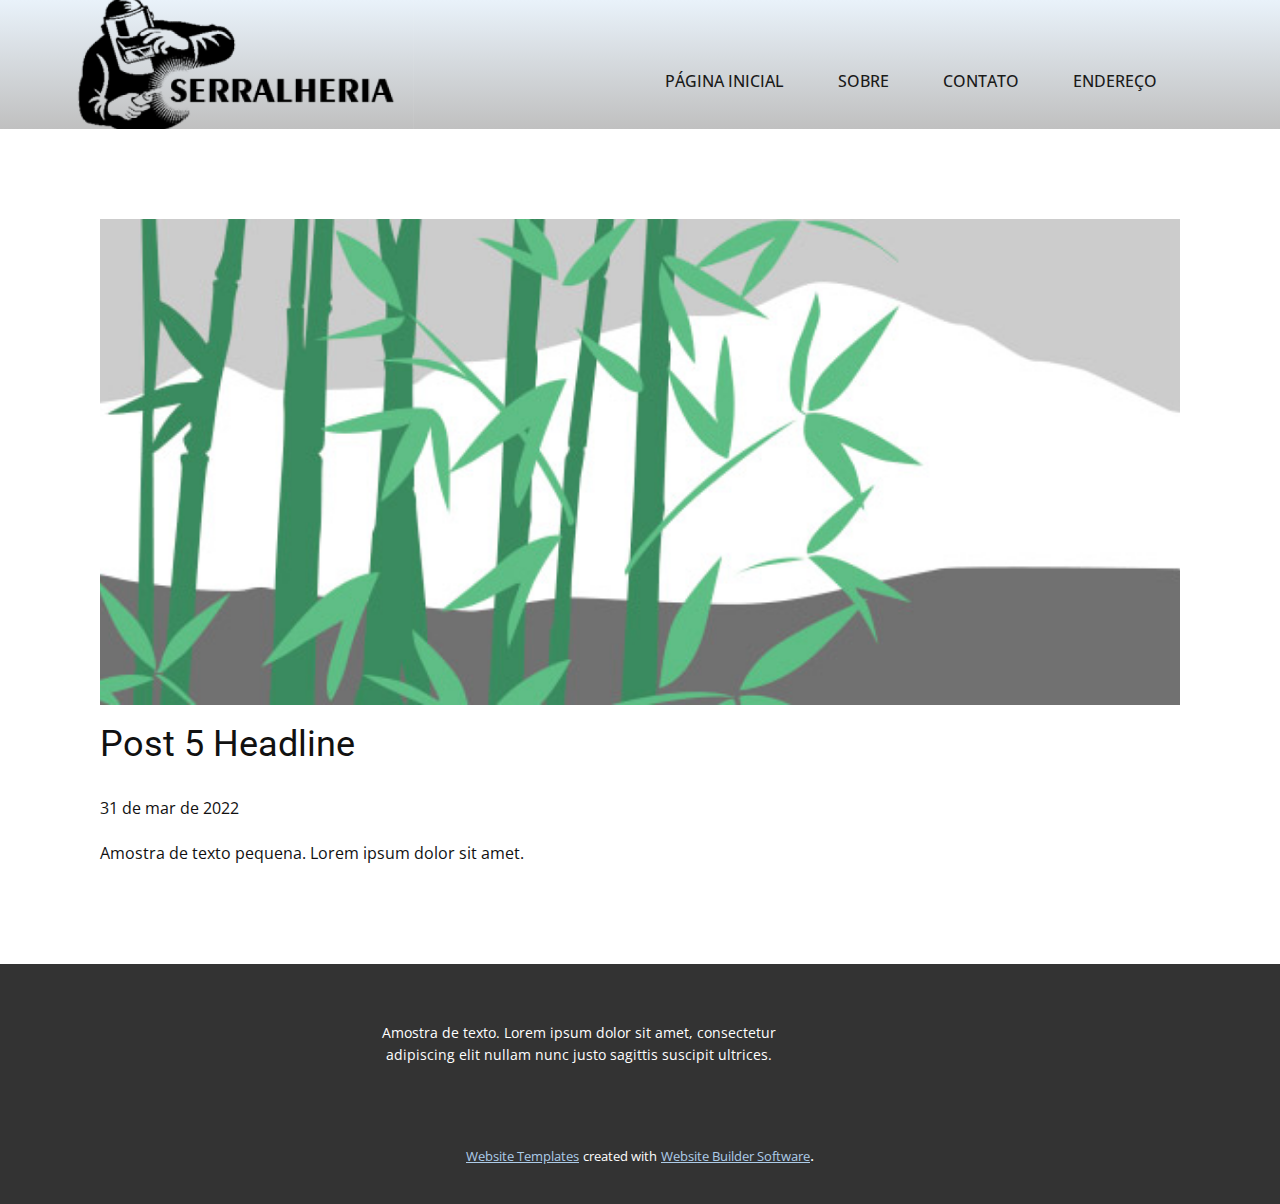
<file: blog/post-4.html>
<!doctype html>
<html style="font-size: 16px;"><head>
    <meta name="viewport" content="width=device-width, initial-scale=1.0">
    <meta charset="utf-8">
    <meta name="keywords" content="Post 1 Headline">
    <meta name="description" content="">
    <meta name="page_type" content="np-template-header-footer-from-plugin">
    <title>Post 5 Headline</title>
    <link rel="stylesheet" href="../nicepage.css" media="screen">
<link rel="stylesheet" href="../Post-Template.css" media="screen">
    <script class="u-script" type="text/javascript" src="../jquery.js" defer=""></script>
    <script class="u-script" type="text/javascript" src="../nicepage.js" defer=""></script>
    <meta name="generator" content="Nicepage 4.7.1, nicepage.com">
    <link id="u-theme-google-font" rel="stylesheet" href="https://fonts.googleapis.com/css?family=Roboto:100,100i,300,300i,400,400i,500,500i,700,700i,900,900i|Open+Sans:300,300i,400,400i,500,500i,600,600i,700,700i,800,800i">
    
    
    <script type="application/ld+json">{
		"@context": "http://schema.org",
		"@type": "Organization",
		"name": ""
}</script>
    <meta name="theme-color" content="#478ac9">
  </head>
  <body class="u-body u-xl-mode"><header class="u-clearfix u-gradient u-header u-header" id="sec-3954"><div class="u-clearfix u-sheet u-sheet-1">
        <img class="u-expanded-height u-image u-image-default u-image-1" src="../images/logo.png" alt="" data-image-width="464" data-image-height="184">
        <nav class="u-menu u-menu-dropdown u-offcanvas u-menu-1">
          <div class="menu-collapse" style="font-size: 1rem; letter-spacing: 0px; text-transform: uppercase; font-weight: 500;">
            <a class="u-button-style u-custom-active-border-color u-custom-active-color u-custom-border u-custom-border-color u-custom-borders u-custom-hover-border-color u-custom-hover-color u-custom-left-right-menu-spacing u-custom-padding-bottom u-custom-text-active-color u-custom-text-color u-custom-text-hover-color u-custom-top-bottom-menu-spacing u-nav-link u-text-active-palette-1-base u-text-hover-palette-2-base" href="#">
              <svg class="u-svg-link" viewBox="0 0 24 24"><use xmlns:xlink="http://www.w3.org/1999/xlink" xlink:href="#menu-hamburger"></use></svg>
              <svg class="u-svg-content" version="1.1" id="menu-hamburger" viewBox="0 0 16 16" x="0px" y="0px" xmlns:xlink="http://www.w3.org/1999/xlink" xmlns="http://www.w3.org/2000/svg"><g><rect y="1" width="16" height="2"></rect><rect y="7" width="16" height="2"></rect><rect y="13" width="16" height="2"></rect>
</g></svg>
            </a>
          </div>
          <div class="u-custom-menu u-nav-container">
            <ul class="u-nav u-spacing-2 u-unstyled u-nav-1"><li class="u-nav-item"><a class="u-active-palette-1-base u-border-active-palette-1-base u-border-hover-palette-1-light-1 u-border-no-left u-border-no-right u-border-no-top u-button-style u-hover-palette-1-light-1 u-nav-link u-text-active-white u-text-grey-90 u-text-hover-white" href="../Página-Inicial.html" style="padding: 18px 26px;">Página Inicial</a>
</li><li class="u-nav-item"><a class="u-active-palette-1-base u-border-active-palette-1-base u-border-hover-palette-1-light-1 u-border-no-left u-border-no-right u-border-no-top u-button-style u-hover-palette-1-light-1 u-nav-link u-text-active-white u-text-grey-90 u-text-hover-white" href="../Sobre.html" style="padding: 18px 26px;">Sobre</a>
</li><li class="u-nav-item"><a class="u-active-palette-1-base u-border-active-palette-1-base u-border-hover-palette-1-light-1 u-border-no-left u-border-no-right u-border-no-top u-button-style u-hover-palette-1-light-1 u-nav-link u-text-active-white u-text-grey-90 u-text-hover-white" href="../Contato.html" style="padding: 18px 26px;">Contato</a>
</li><li class="u-nav-item"><a class="u-active-palette-1-base u-border-active-palette-1-base u-border-hover-palette-1-light-1 u-border-no-left u-border-no-right u-border-no-top u-button-style u-hover-palette-1-light-1 u-nav-link u-text-active-white u-text-grey-90 u-text-hover-white" href="../Endereço.html" style="padding: 18px 28px 18px 26px;">Endereço</a>
</li></ul>
          </div>
          <div class="u-custom-menu u-nav-container-collapse">
            <div class="u-black u-container-style u-inner-container-layout u-opacity u-opacity-95 u-sidenav">
              <div class="u-inner-container-layout u-sidenav-overflow">
                <div class="u-menu-close"></div>
                <ul class="u-align-center u-nav u-popupmenu-items u-unstyled u-nav-2"><li class="u-nav-item"><a class="u-button-style u-nav-link" href="../Página-Inicial.html">Página Inicial</a>
</li><li class="u-nav-item"><a class="u-button-style u-nav-link" href="../Sobre.html">Sobre</a>
</li><li class="u-nav-item"><a class="u-button-style u-nav-link" href="../Contato.html">Contato</a>
</li><li class="u-nav-item"><a class="u-button-style u-nav-link" href="../Endereço.html">Endereço</a>
</li></ul>
              </div>
            </div>
            <div class="u-black u-menu-overlay u-opacity u-opacity-70"></div>
          </div>
        </nav>
      </div></header>
    <section class="u-align-center u-clearfix u-section-1" id="sec-25d8">
      <div class="u-clearfix u-sheet u-valign-middle-md u-valign-middle-sm u-valign-middle-xs u-sheet-1"><!--post_details--><!--post_details_options_json--><!--{"source":""}--><!--/post_details_options_json--><!--blog_post-->
        <div class="u-container-style u-expanded-width u-post-details u-post-details-1">
          <div class="u-container-layout u-valign-middle u-container-layout-1"><!--blog_post_image-->
            <img alt="" class="u-blog-control u-expanded-width u-image u-image-default u-image-1" src="[data-uri]"><!--/blog_post_image--><!--blog_post_header-->
            <h2 class="u-blog-control u-text u-text-1">Post 5 Headline</h2><!--/blog_post_header--><!--blog_post_metadata-->
            <div class="u-blog-control u-metadata u-metadata-1"><!--blog_post_metadata_date-->
              <span class="u-meta-date u-meta-icon">31 de mar de 2022</span><!--/blog_post_metadata_date--><!--blog_post_metadata_category-->
              <!--/blog_post_metadata_category--><!--blog_post_metadata_comments-->
              <!--/blog_post_metadata_comments-->
            </div><!--/blog_post_metadata--><!--blog_post_content-->
            <div class="u-align-justify u-blog-control u-post-content u-text u-text-2 fr-view">
  Amostra de texto pequena. Lorem ipsum dolor sit amet.
  </div><!--/blog_post_content-->
          </div>
        </div><!--/blog_post--><!--/post_details-->
      </div>
    </section>
    
    
    <footer class="u-align-center u-clearfix u-footer u-grey-80 u-footer" id="sec-da36"><div class="u-clearfix u-sheet u-sheet-1">
        <p class="u-small-text u-text u-text-variant u-text-1">Amostra de texto. Lorem ipsum dolor sit amet, consectetur adipiscing elit nullam nunc justo sagittis suscipit ultrices.</p>
      </div></footer>
    <section class="u-backlink u-clearfix u-grey-80">
      <a class="u-link" href="https://nicepage.com/website-templates" target="_blank">
        <span>Website Templates</span>
      </a>
      <p class="u-text">
        <span>created with</span>
      </p>
      <a class="u-link" href="" target="_blank">
        <span>Website Builder Software</span>
      </a>. 
    </section>
  
</body></html>
</file>
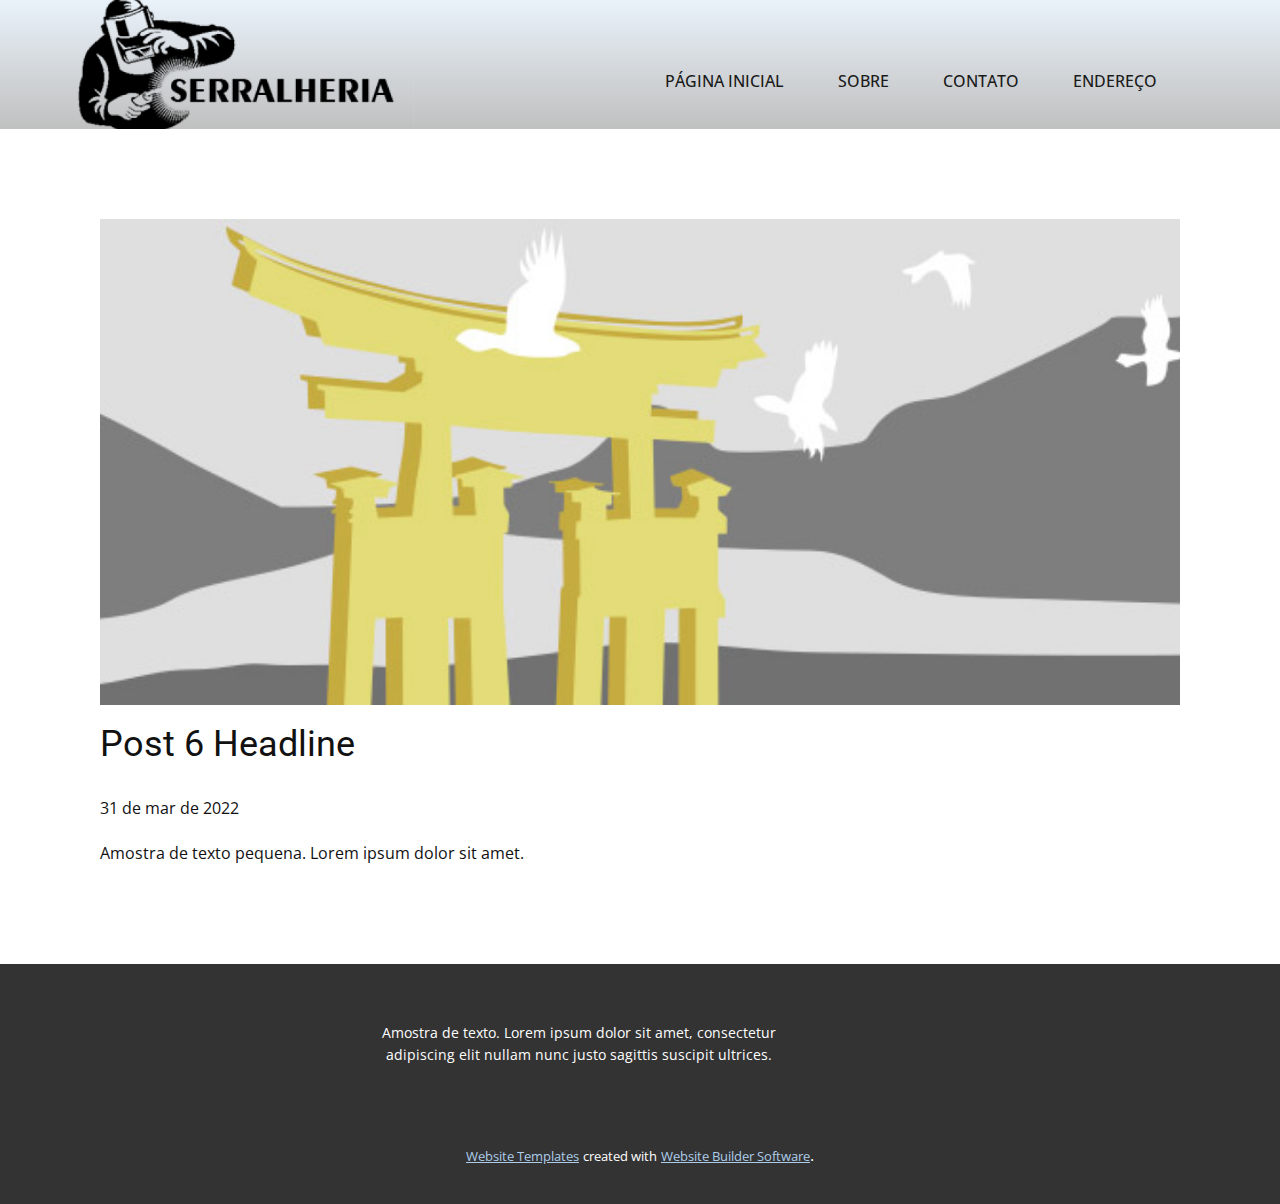
<file: blog/post-5.html>
<!doctype html>
<html style="font-size: 16px;"><head>
    <meta name="viewport" content="width=device-width, initial-scale=1.0">
    <meta charset="utf-8">
    <meta name="keywords" content="Post 1 Headline">
    <meta name="description" content="">
    <meta name="page_type" content="np-template-header-footer-from-plugin">
    <title>Post 6 Headline</title>
    <link rel="stylesheet" href="../nicepage.css" media="screen">
<link rel="stylesheet" href="../Post-Template.css" media="screen">
    <script class="u-script" type="text/javascript" src="../jquery.js" defer=""></script>
    <script class="u-script" type="text/javascript" src="../nicepage.js" defer=""></script>
    <meta name="generator" content="Nicepage 4.7.1, nicepage.com">
    <link id="u-theme-google-font" rel="stylesheet" href="https://fonts.googleapis.com/css?family=Roboto:100,100i,300,300i,400,400i,500,500i,700,700i,900,900i|Open+Sans:300,300i,400,400i,500,500i,600,600i,700,700i,800,800i">
    
    
    <script type="application/ld+json">{
		"@context": "http://schema.org",
		"@type": "Organization",
		"name": ""
}</script>
    <meta name="theme-color" content="#478ac9">
  </head>
  <body class="u-body u-xl-mode"><header class="u-clearfix u-gradient u-header u-header" id="sec-3954"><div class="u-clearfix u-sheet u-sheet-1">
        <img class="u-expanded-height u-image u-image-default u-image-1" src="../images/logo.png" alt="" data-image-width="464" data-image-height="184">
        <nav class="u-menu u-menu-dropdown u-offcanvas u-menu-1">
          <div class="menu-collapse" style="font-size: 1rem; letter-spacing: 0px; text-transform: uppercase; font-weight: 500;">
            <a class="u-button-style u-custom-active-border-color u-custom-active-color u-custom-border u-custom-border-color u-custom-borders u-custom-hover-border-color u-custom-hover-color u-custom-left-right-menu-spacing u-custom-padding-bottom u-custom-text-active-color u-custom-text-color u-custom-text-hover-color u-custom-top-bottom-menu-spacing u-nav-link u-text-active-palette-1-base u-text-hover-palette-2-base" href="#">
              <svg class="u-svg-link" viewBox="0 0 24 24"><use xmlns:xlink="http://www.w3.org/1999/xlink" xlink:href="#menu-hamburger"></use></svg>
              <svg class="u-svg-content" version="1.1" id="menu-hamburger" viewBox="0 0 16 16" x="0px" y="0px" xmlns:xlink="http://www.w3.org/1999/xlink" xmlns="http://www.w3.org/2000/svg"><g><rect y="1" width="16" height="2"></rect><rect y="7" width="16" height="2"></rect><rect y="13" width="16" height="2"></rect>
</g></svg>
            </a>
          </div>
          <div class="u-custom-menu u-nav-container">
            <ul class="u-nav u-spacing-2 u-unstyled u-nav-1"><li class="u-nav-item"><a class="u-active-palette-1-base u-border-active-palette-1-base u-border-hover-palette-1-light-1 u-border-no-left u-border-no-right u-border-no-top u-button-style u-hover-palette-1-light-1 u-nav-link u-text-active-white u-text-grey-90 u-text-hover-white" href="../Página-Inicial.html" style="padding: 18px 26px;">Página Inicial</a>
</li><li class="u-nav-item"><a class="u-active-palette-1-base u-border-active-palette-1-base u-border-hover-palette-1-light-1 u-border-no-left u-border-no-right u-border-no-top u-button-style u-hover-palette-1-light-1 u-nav-link u-text-active-white u-text-grey-90 u-text-hover-white" href="../Sobre.html" style="padding: 18px 26px;">Sobre</a>
</li><li class="u-nav-item"><a class="u-active-palette-1-base u-border-active-palette-1-base u-border-hover-palette-1-light-1 u-border-no-left u-border-no-right u-border-no-top u-button-style u-hover-palette-1-light-1 u-nav-link u-text-active-white u-text-grey-90 u-text-hover-white" href="../Contato.html" style="padding: 18px 26px;">Contato</a>
</li><li class="u-nav-item"><a class="u-active-palette-1-base u-border-active-palette-1-base u-border-hover-palette-1-light-1 u-border-no-left u-border-no-right u-border-no-top u-button-style u-hover-palette-1-light-1 u-nav-link u-text-active-white u-text-grey-90 u-text-hover-white" href="../Endereço.html" style="padding: 18px 28px 18px 26px;">Endereço</a>
</li></ul>
          </div>
          <div class="u-custom-menu u-nav-container-collapse">
            <div class="u-black u-container-style u-inner-container-layout u-opacity u-opacity-95 u-sidenav">
              <div class="u-inner-container-layout u-sidenav-overflow">
                <div class="u-menu-close"></div>
                <ul class="u-align-center u-nav u-popupmenu-items u-unstyled u-nav-2"><li class="u-nav-item"><a class="u-button-style u-nav-link" href="../Página-Inicial.html">Página Inicial</a>
</li><li class="u-nav-item"><a class="u-button-style u-nav-link" href="../Sobre.html">Sobre</a>
</li><li class="u-nav-item"><a class="u-button-style u-nav-link" href="../Contato.html">Contato</a>
</li><li class="u-nav-item"><a class="u-button-style u-nav-link" href="../Endereço.html">Endereço</a>
</li></ul>
              </div>
            </div>
            <div class="u-black u-menu-overlay u-opacity u-opacity-70"></div>
          </div>
        </nav>
      </div></header>
    <section class="u-align-center u-clearfix u-section-1" id="sec-25d8">
      <div class="u-clearfix u-sheet u-valign-middle-md u-valign-middle-sm u-valign-middle-xs u-sheet-1"><!--post_details--><!--post_details_options_json--><!--{"source":""}--><!--/post_details_options_json--><!--blog_post-->
        <div class="u-container-style u-expanded-width u-post-details u-post-details-1">
          <div class="u-container-layout u-valign-middle u-container-layout-1"><!--blog_post_image-->
            <img alt="" class="u-blog-control u-expanded-width u-image u-image-default u-image-1" src="[data-uri]"><!--/blog_post_image--><!--blog_post_header-->
            <h2 class="u-blog-control u-text u-text-1">Post 6 Headline</h2><!--/blog_post_header--><!--blog_post_metadata-->
            <div class="u-blog-control u-metadata u-metadata-1"><!--blog_post_metadata_date-->
              <span class="u-meta-date u-meta-icon">31 de mar de 2022</span><!--/blog_post_metadata_date--><!--blog_post_metadata_category-->
              <!--/blog_post_metadata_category--><!--blog_post_metadata_comments-->
              <!--/blog_post_metadata_comments-->
            </div><!--/blog_post_metadata--><!--blog_post_content-->
            <div class="u-align-justify u-blog-control u-post-content u-text u-text-2 fr-view">
  Amostra de texto pequena. Lorem ipsum dolor sit amet.
  </div><!--/blog_post_content-->
          </div>
        </div><!--/blog_post--><!--/post_details-->
      </div>
    </section>
    
    
    <footer class="u-align-center u-clearfix u-footer u-grey-80 u-footer" id="sec-da36"><div class="u-clearfix u-sheet u-sheet-1">
        <p class="u-small-text u-text u-text-variant u-text-1">Amostra de texto. Lorem ipsum dolor sit amet, consectetur adipiscing elit nullam nunc justo sagittis suscipit ultrices.</p>
      </div></footer>
    <section class="u-backlink u-clearfix u-grey-80">
      <a class="u-link" href="https://nicepage.com/website-templates" target="_blank">
        <span>Website Templates</span>
      </a>
      <p class="u-text">
        <span>created with</span>
      </p>
      <a class="u-link" href="" target="_blank">
        <span>Website Builder Software</span>
      </a>. 
    </section>
  
</body></html>
</file>
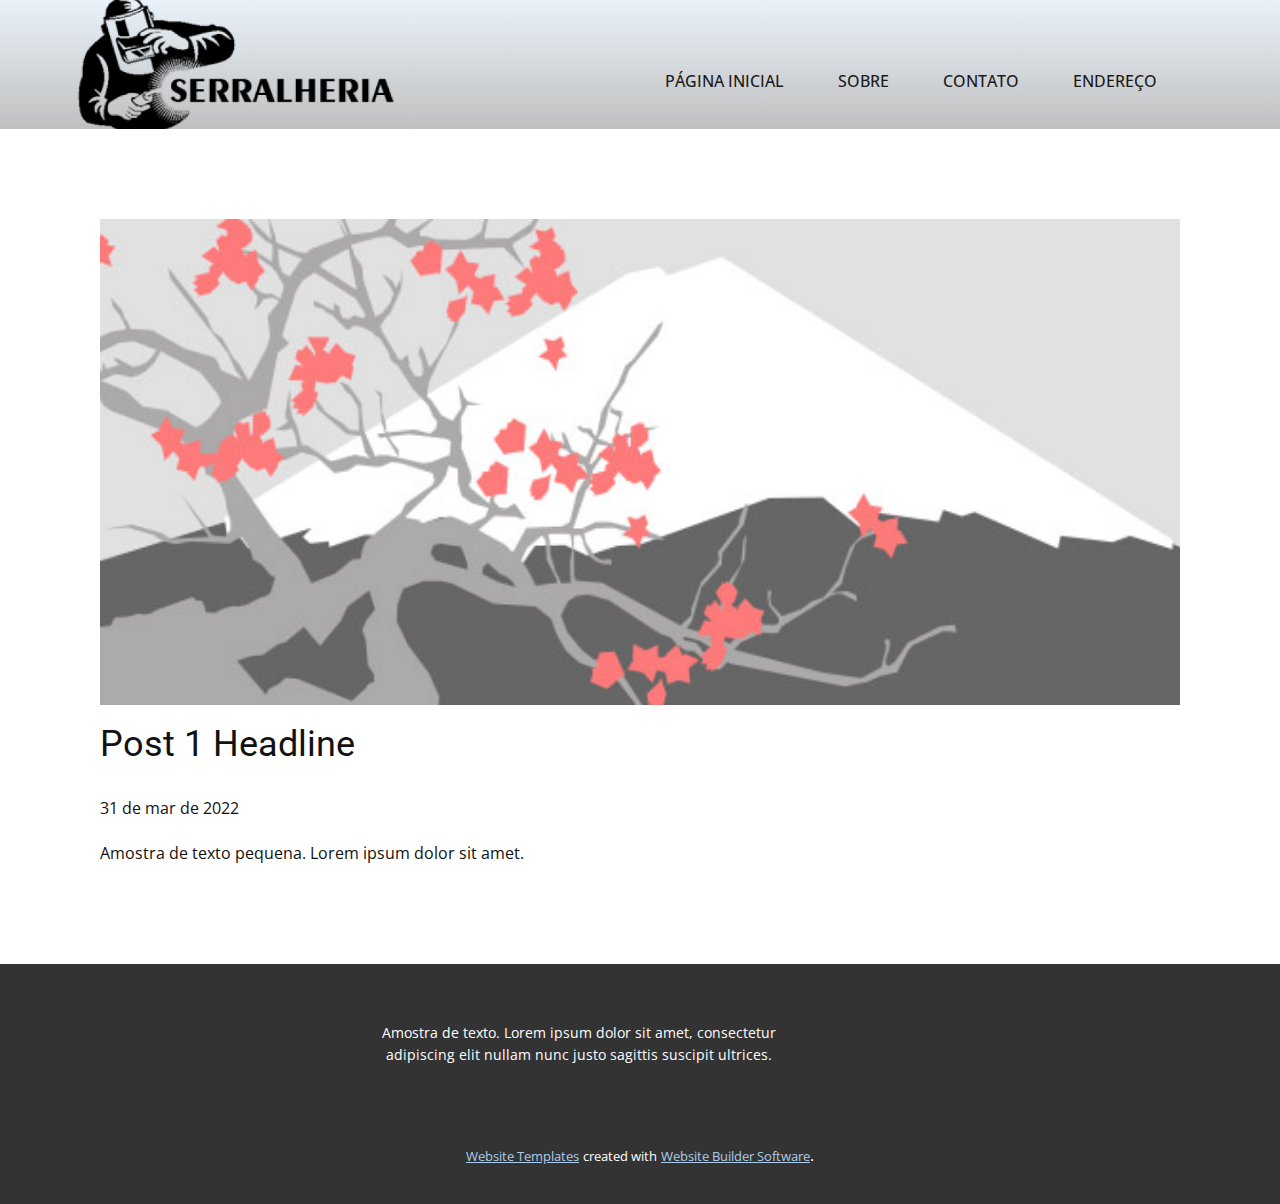
<file: blog/post.html>
<!doctype html>
<html style="font-size: 16px;"><head>
    <meta name="viewport" content="width=device-width, initial-scale=1.0">
    <meta charset="utf-8">
    <meta name="keywords" content="Post 1 Headline">
    <meta name="description" content="">
    <meta name="page_type" content="np-template-header-footer-from-plugin">
    <title>Post 1 Headline</title>
    <link rel="stylesheet" href="../nicepage.css" media="screen">
<link rel="stylesheet" href="../Post-Template.css" media="screen">
    <script class="u-script" type="text/javascript" src="../jquery.js" defer=""></script>
    <script class="u-script" type="text/javascript" src="../nicepage.js" defer=""></script>
    <meta name="generator" content="Nicepage 4.7.1, nicepage.com">
    <link id="u-theme-google-font" rel="stylesheet" href="https://fonts.googleapis.com/css?family=Roboto:100,100i,300,300i,400,400i,500,500i,700,700i,900,900i|Open+Sans:300,300i,400,400i,500,500i,600,600i,700,700i,800,800i">
    
    
    <script type="application/ld+json">{
		"@context": "http://schema.org",
		"@type": "Organization",
		"name": ""
}</script>
    <meta name="theme-color" content="#478ac9">
  </head>
  <body class="u-body u-xl-mode"><header class="u-clearfix u-gradient u-header u-header" id="sec-3954"><div class="u-clearfix u-sheet u-sheet-1">
        <img class="u-expanded-height u-image u-image-default u-image-1" src="../images/logo.png" alt="" data-image-width="464" data-image-height="184">
        <nav class="u-menu u-menu-dropdown u-offcanvas u-menu-1">
          <div class="menu-collapse" style="font-size: 1rem; letter-spacing: 0px; text-transform: uppercase; font-weight: 500;">
            <a class="u-button-style u-custom-active-border-color u-custom-active-color u-custom-border u-custom-border-color u-custom-borders u-custom-hover-border-color u-custom-hover-color u-custom-left-right-menu-spacing u-custom-padding-bottom u-custom-text-active-color u-custom-text-color u-custom-text-hover-color u-custom-top-bottom-menu-spacing u-nav-link u-text-active-palette-1-base u-text-hover-palette-2-base" href="#">
              <svg class="u-svg-link" viewBox="0 0 24 24"><use xmlns:xlink="http://www.w3.org/1999/xlink" xlink:href="#menu-hamburger"></use></svg>
              <svg class="u-svg-content" version="1.1" id="menu-hamburger" viewBox="0 0 16 16" x="0px" y="0px" xmlns:xlink="http://www.w3.org/1999/xlink" xmlns="http://www.w3.org/2000/svg"><g><rect y="1" width="16" height="2"></rect><rect y="7" width="16" height="2"></rect><rect y="13" width="16" height="2"></rect>
</g></svg>
            </a>
          </div>
          <div class="u-custom-menu u-nav-container">
            <ul class="u-nav u-spacing-2 u-unstyled u-nav-1"><li class="u-nav-item"><a class="u-active-palette-1-base u-border-active-palette-1-base u-border-hover-palette-1-light-1 u-border-no-left u-border-no-right u-border-no-top u-button-style u-hover-palette-1-light-1 u-nav-link u-text-active-white u-text-grey-90 u-text-hover-white" href="../Página-Inicial.html" style="padding: 18px 26px;">Página Inicial</a>
</li><li class="u-nav-item"><a class="u-active-palette-1-base u-border-active-palette-1-base u-border-hover-palette-1-light-1 u-border-no-left u-border-no-right u-border-no-top u-button-style u-hover-palette-1-light-1 u-nav-link u-text-active-white u-text-grey-90 u-text-hover-white" href="../Sobre.html" style="padding: 18px 26px;">Sobre</a>
</li><li class="u-nav-item"><a class="u-active-palette-1-base u-border-active-palette-1-base u-border-hover-palette-1-light-1 u-border-no-left u-border-no-right u-border-no-top u-button-style u-hover-palette-1-light-1 u-nav-link u-text-active-white u-text-grey-90 u-text-hover-white" href="../Contato.html" style="padding: 18px 26px;">Contato</a>
</li><li class="u-nav-item"><a class="u-active-palette-1-base u-border-active-palette-1-base u-border-hover-palette-1-light-1 u-border-no-left u-border-no-right u-border-no-top u-button-style u-hover-palette-1-light-1 u-nav-link u-text-active-white u-text-grey-90 u-text-hover-white" href="../Endereço.html" style="padding: 18px 28px 18px 26px;">Endereço</a>
</li></ul>
          </div>
          <div class="u-custom-menu u-nav-container-collapse">
            <div class="u-black u-container-style u-inner-container-layout u-opacity u-opacity-95 u-sidenav">
              <div class="u-inner-container-layout u-sidenav-overflow">
                <div class="u-menu-close"></div>
                <ul class="u-align-center u-nav u-popupmenu-items u-unstyled u-nav-2"><li class="u-nav-item"><a class="u-button-style u-nav-link" href="../Página-Inicial.html">Página Inicial</a>
</li><li class="u-nav-item"><a class="u-button-style u-nav-link" href="../Sobre.html">Sobre</a>
</li><li class="u-nav-item"><a class="u-button-style u-nav-link" href="../Contato.html">Contato</a>
</li><li class="u-nav-item"><a class="u-button-style u-nav-link" href="../Endereço.html">Endereço</a>
</li></ul>
              </div>
            </div>
            <div class="u-black u-menu-overlay u-opacity u-opacity-70"></div>
          </div>
        </nav>
      </div></header>
    <section class="u-align-center u-clearfix u-section-1" id="sec-25d8">
      <div class="u-clearfix u-sheet u-valign-middle-md u-valign-middle-sm u-valign-middle-xs u-sheet-1"><!--post_details--><!--post_details_options_json--><!--{"source":""}--><!--/post_details_options_json--><!--blog_post-->
        <div class="u-container-style u-expanded-width u-post-details u-post-details-1">
          <div class="u-container-layout u-valign-middle u-container-layout-1"><!--blog_post_image-->
            <img alt="" class="u-blog-control u-expanded-width u-image u-image-default u-image-1" src="[data-uri]"><!--/blog_post_image--><!--blog_post_header-->
            <h2 class="u-blog-control u-text u-text-1">Post 1 Headline</h2><!--/blog_post_header--><!--blog_post_metadata-->
            <div class="u-blog-control u-metadata u-metadata-1"><!--blog_post_metadata_date-->
              <span class="u-meta-date u-meta-icon">31 de mar de 2022</span><!--/blog_post_metadata_date--><!--blog_post_metadata_category-->
              <!--/blog_post_metadata_category--><!--blog_post_metadata_comments-->
              <!--/blog_post_metadata_comments-->
            </div><!--/blog_post_metadata--><!--blog_post_content-->
            <div class="u-align-justify u-blog-control u-post-content u-text u-text-2 fr-view">
  Amostra de texto pequena. Lorem ipsum dolor sit amet.
  </div><!--/blog_post_content-->
          </div>
        </div><!--/blog_post--><!--/post_details-->
      </div>
    </section>
    
    
    <footer class="u-align-center u-clearfix u-footer u-grey-80 u-footer" id="sec-da36"><div class="u-clearfix u-sheet u-sheet-1">
        <p class="u-small-text u-text u-text-variant u-text-1">Amostra de texto. Lorem ipsum dolor sit amet, consectetur adipiscing elit nullam nunc justo sagittis suscipit ultrices.</p>
      </div></footer>
    <section class="u-backlink u-clearfix u-grey-80">
      <a class="u-link" href="https://nicepage.com/website-templates" target="_blank">
        <span>Website Templates</span>
      </a>
      <p class="u-text">
        <span>created with</span>
      </p>
      <a class="u-link" href="" target="_blank">
        <span>Website Builder Software</span>
      </a>. 
    </section>
  
</body></html>
</file>
